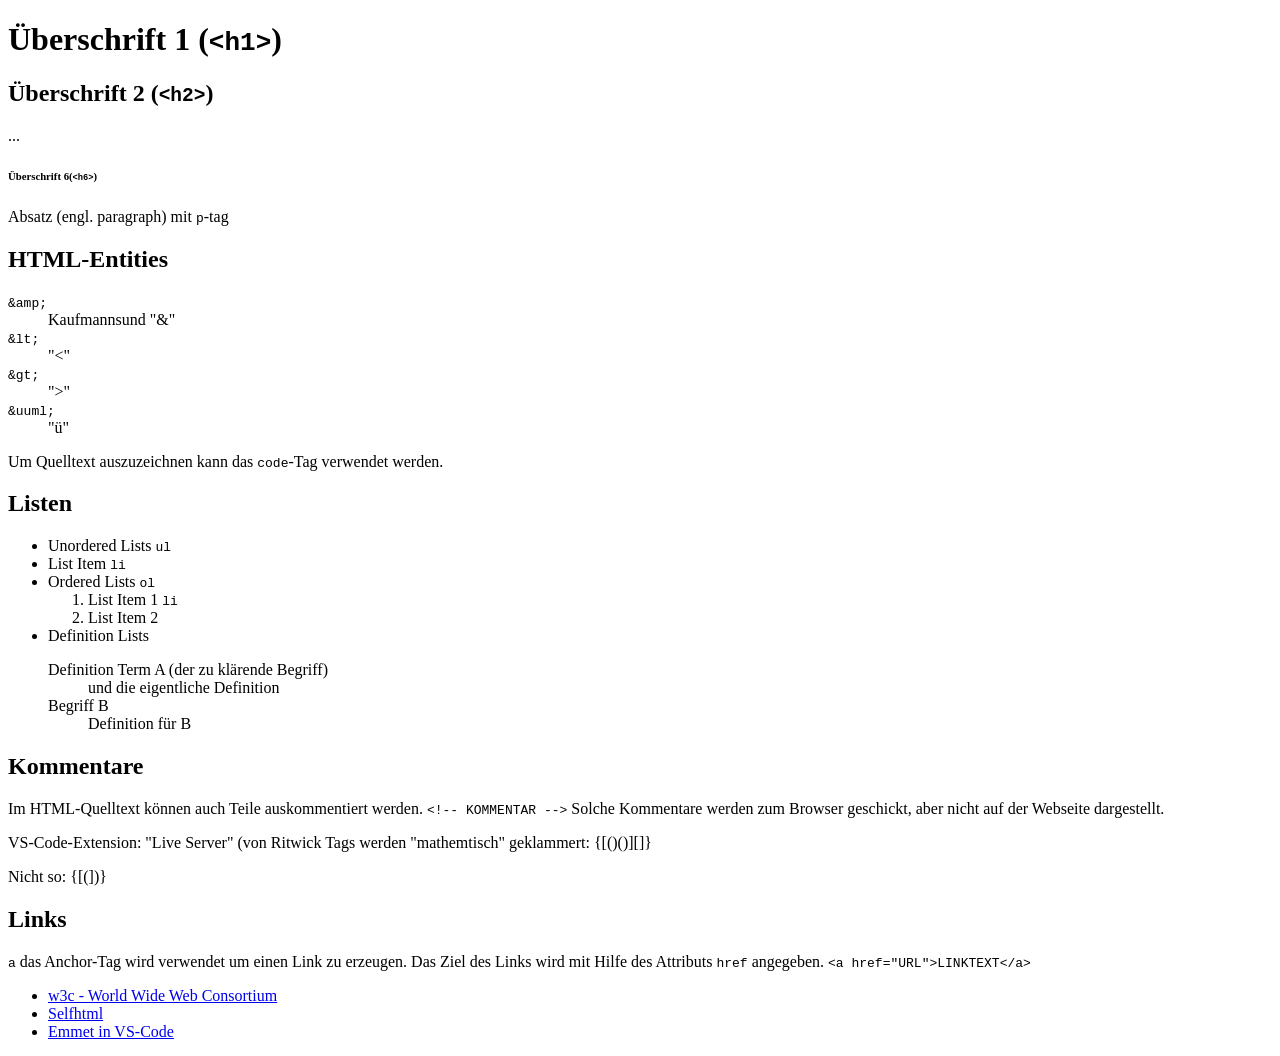
<file: 2-uib/2022-11-03-html-intro/10-html/index.html>
<!DOCTYPE html> <!-- html5 -->
<html>
    <head>
        <meta charset="utf-8">
        <title>HTML-Intro :-)</title>
    </head>
    <body>
        <h1>Überschrift 1 (<code>&lt;h1&gt;</code>)</h1>
        <h2>Überschrift 2 (<code>&lt;h2&gt;</code>)</h2>
        <p>...</p> <!-- p => paragraph-->
        <h6>Überschrift 6(<code>&lt;h6&gt;</code>)</h6>

        <p>Absatz (engl. paragraph) mit <code>p</code>-tag</p>
        <h2>HTML-Entities</h2>
        <dl>
            <dt><code>&amp;amp;</code></dt> <dd>Kaufmannsund "&amp;"</dd>
            <dt><code>&amp;lt;</code></dt> <dd>"&lt;"</dd>
            <dt><code>&amp;gt;</code></dt> <dd>"&gt;"</dd>
            <dt><code>&amp;uuml;</code></dt> <dd>"&uuml;"</dd>
        </dl>

        <p>Um Quelltext auszuzeichnen kann das <code>code</code>-Tag verwendet werden.</p>
        
        <h2>Listen</h2>
        <ul>
            <li>Unordered Lists <code>ul</code></li>
            <li>List Item <code>li</code></li>
            <li>Ordered Lists <code>ol</code></li>
            <ol>
                <li>List Item 1 <code>li</code></li>
                <li>List Item 2</li>
            </ol>
            <li>Definition Lists</li>
            <dl>
                <dt>Definition Term A (der zu klärende Begriff)</dt>
                <dd>und die eigentliche Definition</dd>
                <dt>Begriff B</dt>
                <dd>Definition für B</dd>
            </dl>
        </ul>

        <h2>Kommentare</h2>
        Im HTML-Quelltext können auch Teile auskommentiert werden.
        <code>&lt;!-- KOMMENTAR --&gt;</code>
        Solche Kommentare werden zum Browser geschickt, aber nicht auf der Webseite dargestellt.


        <p>VS-Code-Extension: "Live Server" (von Ritwick
        Tags werden "mathemtisch" geklammert: {[()()][]}
        </p>
        Nicht so: {[(])}
        
        <h2>Links</h2>
        <p>
            <code>a</code> das Anchor-Tag wird verwendet um einen Link zu erzeugen.
            Das Ziel des Links wird mit Hilfe des Attributs <code>href</code> angegeben.
            <code>&lt;a href="URL"&gt;LINKTEXT&lt;/a&gt;</code>
        </p>
        <ul>
            <li><a href="https://www.w3.org">w3c - World Wide Web Consortium</a></li>
            <li><a href="https://wiki.selfhtml.org/wiki/Startseite">Selfhtml</a></li>
            <li><a href="https://code.visualstudio.com/docs/editor/emmet">Emmet in VS-Code</a></li>
        </ul>

        <!-- <h2><a href="http://www.ard.de">ARD</a></h2> -->
    </body>
</html>
</file>
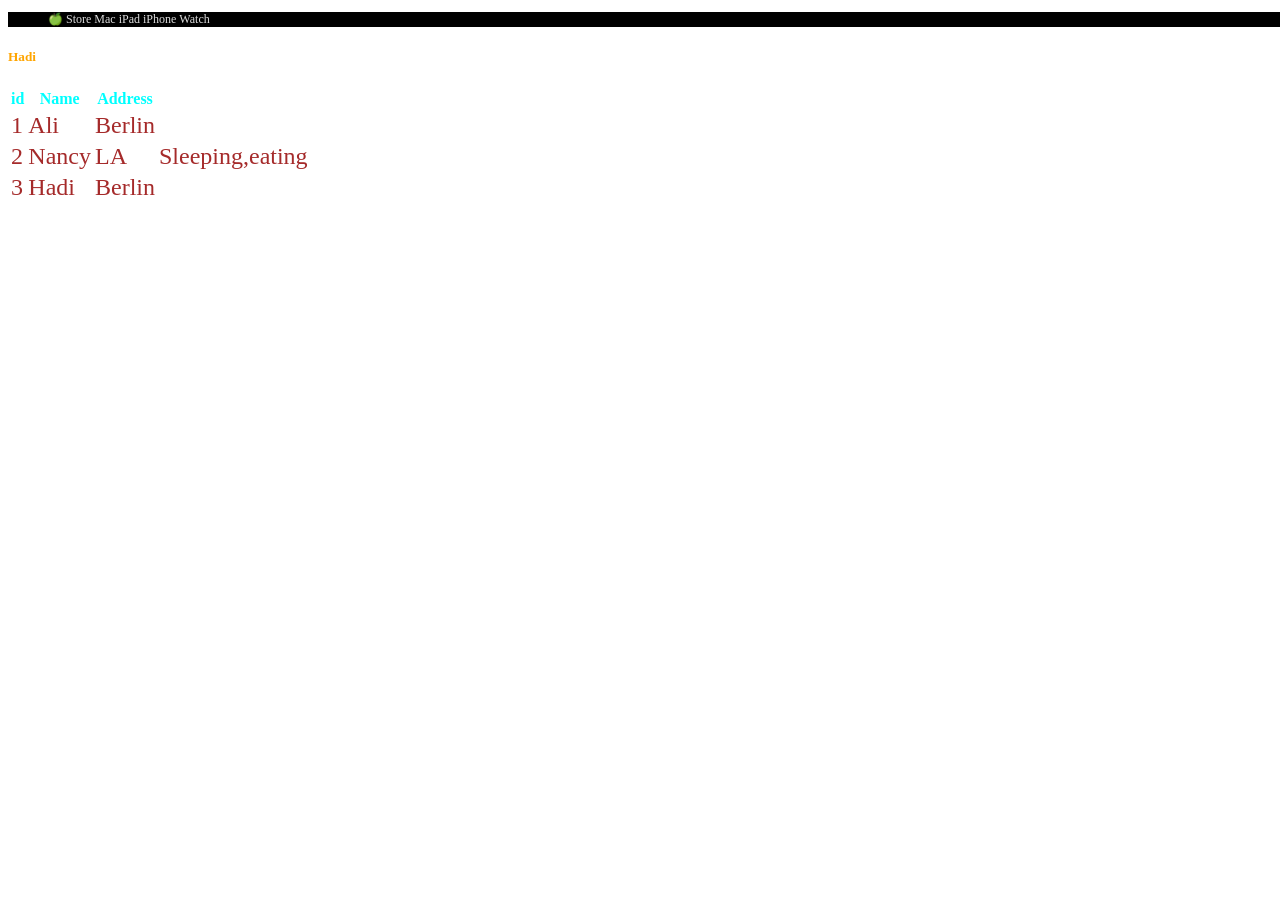
<file: 2-uib/2022-11-07-htm&css-intro/class/index.html>
<!DOCTYPE html>
<!--  html 5 -->
<html>
  <head>
    <link rel="stylesheet" href="style.css" />
  </head>
  <!-- html tag aka element-->
  <body>
    <!-- html tag aka element-->
    <nav>
      <ul>
        <li>🍏</li>
        <li>Store</li>
        <li>Mac</li>
        <li>iPad</li>
        <li>iPhone</li>
        <li>Watch</li>
      </ul>
    </nav>
    <h5>
      <!-- html tag aka element-->
      Hadi
    </h5>

    <table>
      <!-- html tag aka element-->
      <tr>
        <th>id</th>
        <th>Name</th>
        <th>Address</th>
      </tr>
      <tr>
        <!-- html tag aka element-->
        <td>1</td>
        <td>Ali</td>
        <td>Berlin</td>
      </tr>
      <tr>
        <td>2</td>
        <td>Nancy</td>
        <td>LA</td>
        <td>Sleeping,eating</td>
      </tr>
      <tr>
        <td>3</td>
        <td>Hadi</td>
        <td>Berlin</td>
      </tr>
    </table>
  </body>
</html>
</file>
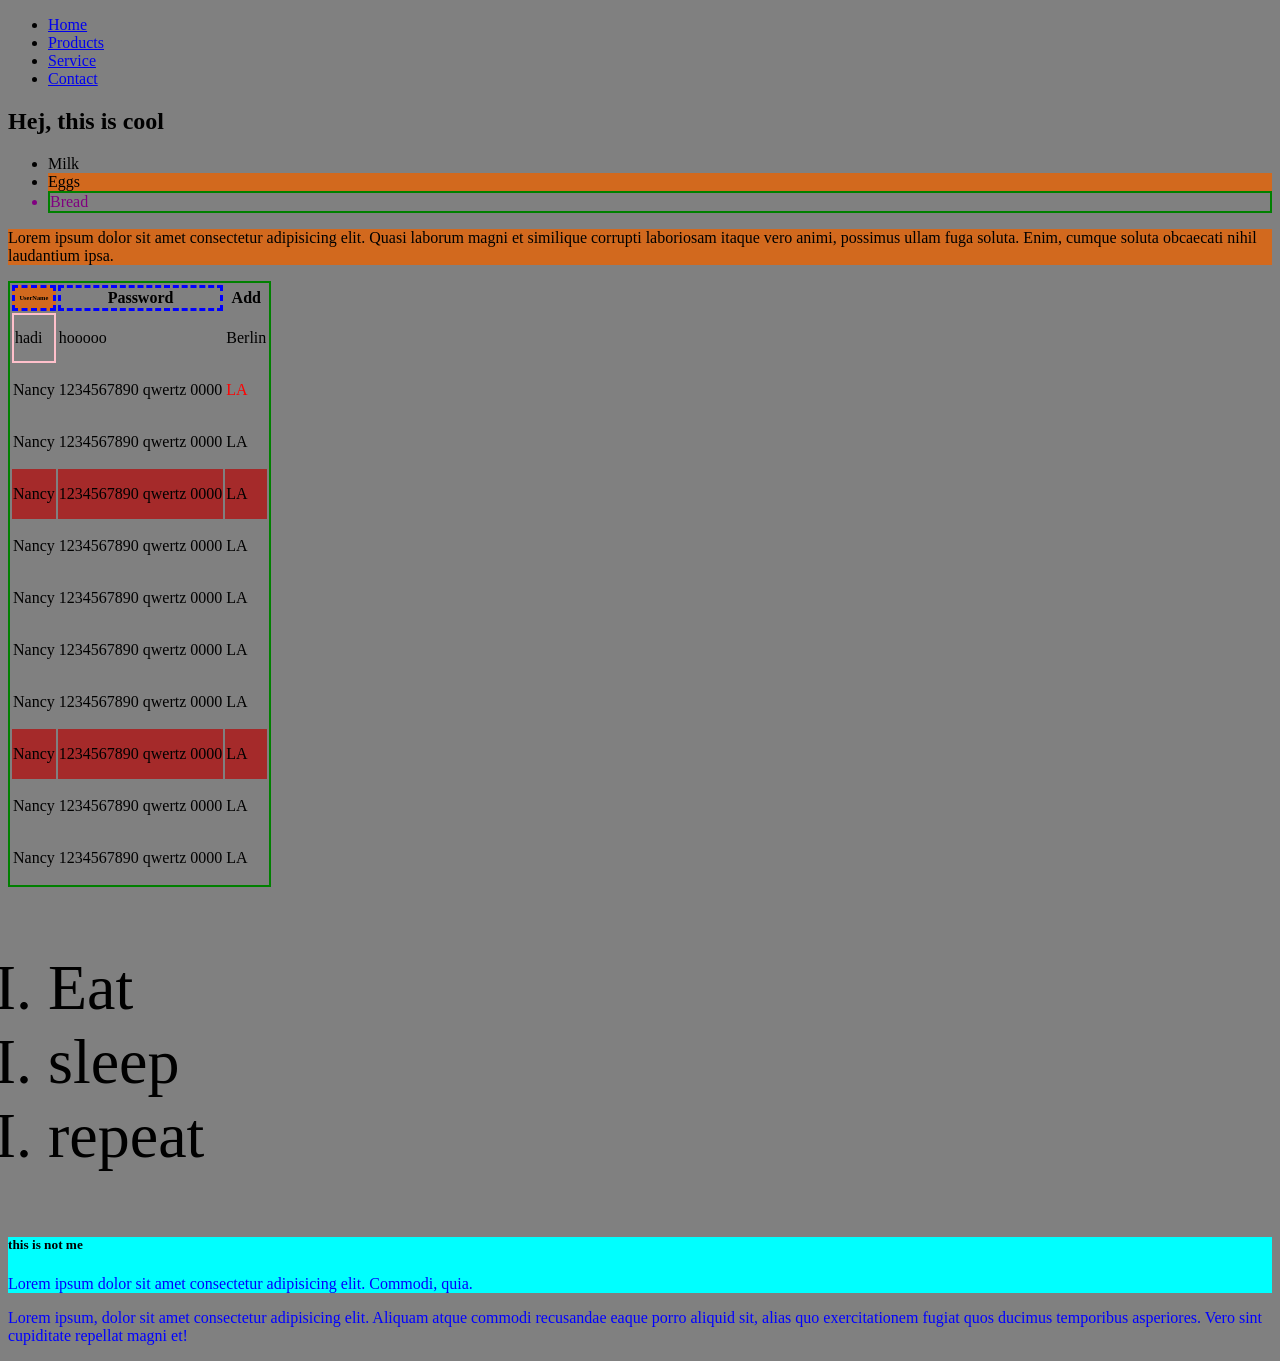
<file: 2-uib/2022-11-08-css-selectors/class/index.html>
<!DOCTYPE html>
<html lang="en">
  <head>
    <meta charset="UTF-8" />
    <meta http-equiv="X-UA-Compatible" content="IE=edge" />
    <meta name="viewport" content="width=device-width, initial-scale=1.0" />
    <link rel="stylesheet" href="./css/style.css" />
    <title>Css Selectors</title>
  </head>
  <body>
    <nav>
      <ul>
        <li><a href="index.html">Home</a></li>
        <li><a href="#">Products</a></li>
        <li><a href="#">Service</a></li>
        <li><a href="#">Contact</a></li>
      </ul>
    </nav>
    <h2>Hej, this is cool</h2>
    <ul>
      <li>Milk</li>
      <li name="li1">Eggs</li>
      <li class="li-box">Bread</li>
    </ul>
    <p name="">
      Lorem ipsum dolor sit amet consectetur adipisicing elit. Quasi laborum
      magni et similique corrupti laboriosam itaque vero animi, possimus ullam
      fuga soluta. Enim, cumque soluta obcaecati nihil laudantium ipsa.
    </p>
    <table>
      <tr>
        <th name="user-name">UserName</th>
        <th>Password</th>
        <th>Add</th>
      </tr>
      <tr>
        <td class="this-is-cool-class">hadi</td>
        <td class="long">hooooo</td>
        <td>Berlin</td>
      </tr>
      <tr>
        <td class="longTrip">Nancy</td>
        <td>1234567890 qwertz 0000</td>
        <td>LA</td>
      </tr>
      <tr>
        <td class="longTrip">Nancy</td>
        <td>1234567890 qwertz 0000</td>
        <td>LA</td>
      </tr>
      <tr>
        <td class="longTrip">Nancy</td>
        <td>1234567890 qwertz 0000</td>
        <td>LA</td>
      </tr>
      <tr>
        <td class="longTrip">Nancy</td>
        <td>1234567890 qwertz 0000</td>
        <td>LA</td>
      </tr>
      <tr>
        <td class="longTrip">Nancy</td>
        <td>1234567890 qwertz 0000</td>
        <td>LA</td>
      </tr>
      <tr>
        <td class="longTrip">Nancy</td>
        <td>1234567890 qwertz 0000</td>
        <td>LA</td>
      </tr>
      <tr>
        <td class="longTrip">Nancy</td>
        <td>1234567890 qwertz 0000</td>
        <td>LA</td>
      </tr>
      <tr>
        <td class="longTrip">Nancy</td>
        <td>1234567890 qwertz 0000</td>
        <td>LA</td>
      </tr>
      <tr>
        <td class="longTrip">Nancy</td>
        <td>1234567890 qwertz 0000</td>
        <td>LA</td>
      </tr>
      <tr>
        <td class="longTrip">Nancy</td>
        <td>1234567890 qwertz 0000</td>
        <td>LA</td>
      </tr>
    </table>
    <ol type="I">
      <!-- i I A a 1-->
      <li>Eat</li>
      <li>sleep</li>
      <li>repeat</li>
    </ol>
    <div>
      <h5>this is not me</h5>
      <p>
        Lorem ipsum dolor sit amet consectetur adipisicing elit. Commodi, quia.
      </p>
    </div>
    <div>
      <p>
        Lorem ipsum, dolor sit amet consectetur adipisicing elit. Aliquam atque
        commodi recusandae eaque porro aliquid sit, alias quo exercitationem
        fugiat quos ducimus temporibus asperiores. Vero sint cupiditate repellat
        magni et!
      </p>
    </div>
  </body>
</html>
</file>
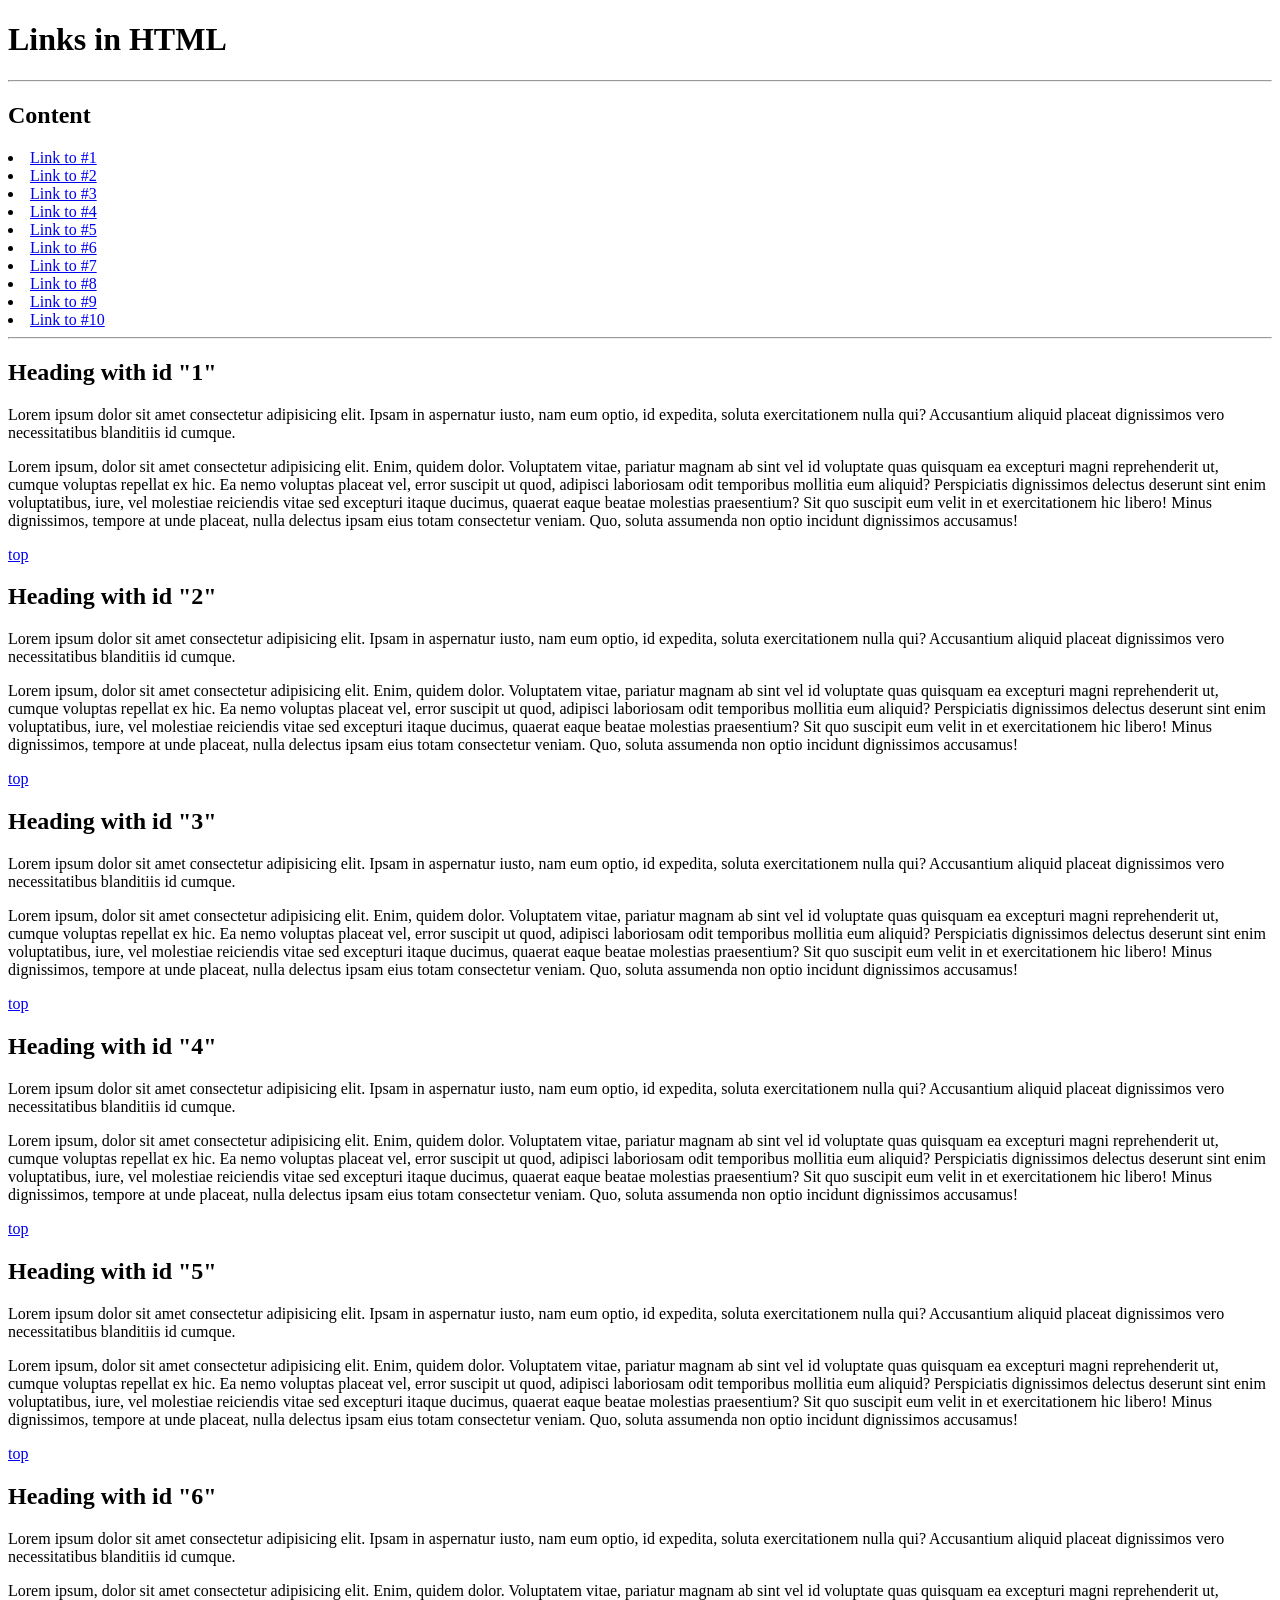
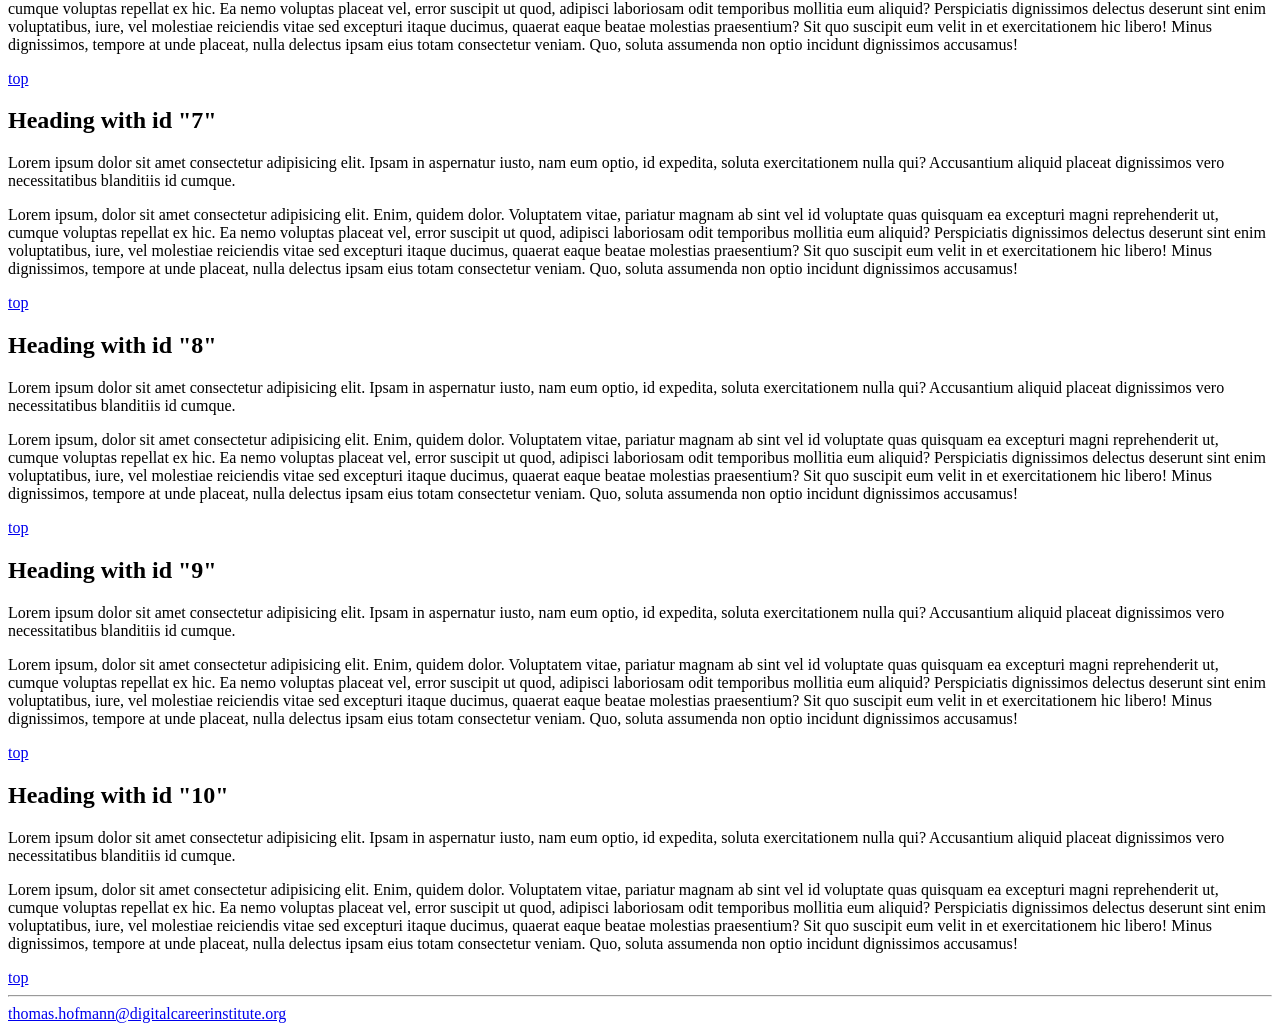
<file: 2-uib/2022-11-09-linking-id-mailto_and_colors/10-links.html/index.html>
<!DOCTYPE html>
<html lang="en">
<head>
    <meta charset="UTF-8">
    <meta http-equiv="X-UA-Compatible" content="IE=edge">
    <meta name="viewport" content="width=device-width, initial-scale=1.0">
    <title>Links</title>
</head>
<body id="0">
    <h1>Links in HTML</h1>

<hr>

    <nav>
    <h2>Content</h2>
        <li><a href="#1">Link to #1</a></li>
        <li><a href="#2">Link to #2</a></li>
        <li><a href="#3">Link to #3</a></li>
        <li><a href="#4">Link to #4</a></li>
        <li><a href="#5">Link to #5</a></li>
        <li><a href="#6">Link to #6</a></li>
        <li><a href="#7">Link to #7</a></li>
        <li><a href="#8">Link to #8</a></li>
        <li><a href="#9">Link to #9</a></li>
        <li><a href="#10">Link to #10</a></li>
    </nav>

<hr>

    <main>
        <h2 id="1">Heading with id "1"</h2>
        <p>Lorem ipsum dolor sit amet consectetur adipisicing elit. Ipsam in aspernatur iusto, nam eum optio, id expedita, soluta exercitationem nulla qui? Accusantium aliquid placeat dignissimos vero necessitatibus blanditiis id cumque.</p>
        <p>Lorem ipsum, dolor sit amet consectetur adipisicing elit. Enim, quidem dolor. Voluptatem vitae, pariatur magnam ab sint vel id voluptate quas quisquam ea excepturi magni reprehenderit ut, cumque voluptas repellat ex hic. Ea nemo voluptas placeat vel, error suscipit ut quod, adipisci laboriosam odit temporibus mollitia eum aliquid? Perspiciatis dignissimos delectus deserunt sint enim voluptatibus, iure, vel molestiae reiciendis vitae sed excepturi itaque ducimus, quaerat eaque beatae molestias praesentium? Sit quo suscipit eum velit in et exercitationem hic libero! Minus dignissimos, tempore at unde placeat, nulla delectus ipsam eius totam consectetur veniam. Quo, soluta assumenda non optio incidunt dignissimos accusamus!</p>
        <a class="link2top" href="#0">top</a>

        <h2 id="2">Heading with id "2"</h2>
        <p>Lorem ipsum dolor sit amet consectetur adipisicing elit. Ipsam in aspernatur iusto, nam eum optio, id expedita, soluta exercitationem nulla qui? Accusantium aliquid placeat dignissimos vero necessitatibus blanditiis id cumque.</p>
        <p>Lorem ipsum, dolor sit amet consectetur adipisicing elit. Enim, quidem dolor. Voluptatem vitae, pariatur magnam ab sint vel id voluptate quas quisquam ea excepturi magni reprehenderit ut, cumque voluptas repellat ex hic. Ea nemo voluptas placeat vel, error suscipit ut quod, adipisci laboriosam odit temporibus mollitia eum aliquid? Perspiciatis dignissimos delectus deserunt sint enim voluptatibus, iure, vel molestiae reiciendis vitae sed excepturi itaque ducimus, quaerat eaque beatae molestias praesentium? Sit quo suscipit eum velit in et exercitationem hic libero! Minus dignissimos, tempore at unde placeat, nulla delectus ipsam eius totam consectetur veniam. Quo, soluta assumenda non optio incidunt dignissimos accusamus!</p>
        <a class="link2top" href="#0">top</a>

        <h2 id="3">Heading with id "3"</h2>
        <p>Lorem ipsum dolor sit amet consectetur adipisicing elit. Ipsam in aspernatur iusto, nam eum optio, id expedita, soluta exercitationem nulla qui? Accusantium aliquid placeat dignissimos vero necessitatibus blanditiis id cumque.</p>
        <p>Lorem ipsum, dolor sit amet consectetur adipisicing elit. Enim, quidem dolor. Voluptatem vitae, pariatur magnam ab sint vel id voluptate quas quisquam ea excepturi magni reprehenderit ut, cumque voluptas repellat ex hic. Ea nemo voluptas placeat vel, error suscipit ut quod, adipisci laboriosam odit temporibus mollitia eum aliquid? Perspiciatis dignissimos delectus deserunt sint enim voluptatibus, iure, vel molestiae reiciendis vitae sed excepturi itaque ducimus, quaerat eaque beatae molestias praesentium? Sit quo suscipit eum velit in et exercitationem hic libero! Minus dignissimos, tempore at unde placeat, nulla delectus ipsam eius totam consectetur veniam. Quo, soluta assumenda non optio incidunt dignissimos accusamus!</p>
        <a class="link2top" href="#0">top</a>

        <h2 id="4">Heading with id "4"</h2>
        <p>Lorem ipsum dolor sit amet consectetur adipisicing elit. Ipsam in aspernatur iusto, nam eum optio, id expedita, soluta exercitationem nulla qui? Accusantium aliquid placeat dignissimos vero necessitatibus blanditiis id cumque.</p>
        <p>Lorem ipsum, dolor sit amet consectetur adipisicing elit. Enim, quidem dolor. Voluptatem vitae, pariatur magnam ab sint vel id voluptate quas quisquam ea excepturi magni reprehenderit ut, cumque voluptas repellat ex hic. Ea nemo voluptas placeat vel, error suscipit ut quod, adipisci laboriosam odit temporibus mollitia eum aliquid? Perspiciatis dignissimos delectus deserunt sint enim voluptatibus, iure, vel molestiae reiciendis vitae sed excepturi itaque ducimus, quaerat eaque beatae molestias praesentium? Sit quo suscipit eum velit in et exercitationem hic libero! Minus dignissimos, tempore at unde placeat, nulla delectus ipsam eius totam consectetur veniam. Quo, soluta assumenda non optio incidunt dignissimos accusamus!</p>
        <a class="link2top" href="#0">top</a>

        <h2 id="5">Heading with id "5"</h2>
        <p>Lorem ipsum dolor sit amet consectetur adipisicing elit. Ipsam in aspernatur iusto, nam eum optio, id expedita, soluta exercitationem nulla qui? Accusantium aliquid placeat dignissimos vero necessitatibus blanditiis id cumque.</p>
        <p>Lorem ipsum, dolor sit amet consectetur adipisicing elit. Enim, quidem dolor. Voluptatem vitae, pariatur magnam ab sint vel id voluptate quas quisquam ea excepturi magni reprehenderit ut, cumque voluptas repellat ex hic. Ea nemo voluptas placeat vel, error suscipit ut quod, adipisci laboriosam odit temporibus mollitia eum aliquid? Perspiciatis dignissimos delectus deserunt sint enim voluptatibus, iure, vel molestiae reiciendis vitae sed excepturi itaque ducimus, quaerat eaque beatae molestias praesentium? Sit quo suscipit eum velit in et exercitationem hic libero! Minus dignissimos, tempore at unde placeat, nulla delectus ipsam eius totam consectetur veniam. Quo, soluta assumenda non optio incidunt dignissimos accusamus!</p>
        <a class="link2top" href="#0">top</a>

        <h2 id="6">Heading with id "6"</h2>
        <p>Lorem ipsum dolor sit amet consectetur adipisicing elit. Ipsam in aspernatur iusto, nam eum optio, id expedita, soluta exercitationem nulla qui? Accusantium aliquid placeat dignissimos vero necessitatibus blanditiis id cumque.</p>
        <p>Lorem ipsum, dolor sit amet consectetur adipisicing elit. Enim, quidem dolor. Voluptatem vitae, pariatur magnam ab sint vel id voluptate quas quisquam ea excepturi magni reprehenderit ut, cumque voluptas repellat ex hic. Ea nemo voluptas placeat vel, error suscipit ut quod, adipisci laboriosam odit temporibus mollitia eum aliquid? Perspiciatis dignissimos delectus deserunt sint enim voluptatibus, iure, vel molestiae reiciendis vitae sed excepturi itaque ducimus, quaerat eaque beatae molestias praesentium? Sit quo suscipit eum velit in et exercitationem hic libero! Minus dignissimos, tempore at unde placeat, nulla delectus ipsam eius totam consectetur veniam. Quo, soluta assumenda non optio incidunt dignissimos accusamus!</p>
        <a class="link2top" href="#0">top</a>

        <h2 id="7">Heading with id "7"</h2>
        <p>Lorem ipsum dolor sit amet consectetur adipisicing elit. Ipsam in aspernatur iusto, nam eum optio, id expedita, soluta exercitationem nulla qui? Accusantium aliquid placeat dignissimos vero necessitatibus blanditiis id cumque.</p>
        <p>Lorem ipsum, dolor sit amet consectetur adipisicing elit. Enim, quidem dolor. Voluptatem vitae, pariatur magnam ab sint vel id voluptate quas quisquam ea excepturi magni reprehenderit ut, cumque voluptas repellat ex hic. Ea nemo voluptas placeat vel, error suscipit ut quod, adipisci laboriosam odit temporibus mollitia eum aliquid? Perspiciatis dignissimos delectus deserunt sint enim voluptatibus, iure, vel molestiae reiciendis vitae sed excepturi itaque ducimus, quaerat eaque beatae molestias praesentium? Sit quo suscipit eum velit in et exercitationem hic libero! Minus dignissimos, tempore at unde placeat, nulla delectus ipsam eius totam consectetur veniam. Quo, soluta assumenda non optio incidunt dignissimos accusamus!</p>
        <a class="link2top" href="#0">top</a>

        <h2 id="8">Heading with id "8"</h2>
        <p>Lorem ipsum dolor sit amet consectetur adipisicing elit. Ipsam in aspernatur iusto, nam eum optio, id expedita, soluta exercitationem nulla qui? Accusantium aliquid placeat dignissimos vero necessitatibus blanditiis id cumque.</p>
        <p>Lorem ipsum, dolor sit amet consectetur adipisicing elit. Enim, quidem dolor. Voluptatem vitae, pariatur magnam ab sint vel id voluptate quas quisquam ea excepturi magni reprehenderit ut, cumque voluptas repellat ex hic. Ea nemo voluptas placeat vel, error suscipit ut quod, adipisci laboriosam odit temporibus mollitia eum aliquid? Perspiciatis dignissimos delectus deserunt sint enim voluptatibus, iure, vel molestiae reiciendis vitae sed excepturi itaque ducimus, quaerat eaque beatae molestias praesentium? Sit quo suscipit eum velit in et exercitationem hic libero! Minus dignissimos, tempore at unde placeat, nulla delectus ipsam eius totam consectetur veniam. Quo, soluta assumenda non optio incidunt dignissimos accusamus!</p>
        <a class="link2top" href="#0">top</a>

        <h2 id="9">Heading with id "9"</h2>
        <p>Lorem ipsum dolor sit amet consectetur adipisicing elit. Ipsam in aspernatur iusto, nam eum optio, id expedita, soluta exercitationem nulla qui? Accusantium aliquid placeat dignissimos vero necessitatibus blanditiis id cumque.</p>
        <p>Lorem ipsum, dolor sit amet consectetur adipisicing elit. Enim, quidem dolor. Voluptatem vitae, pariatur magnam ab sint vel id voluptate quas quisquam ea excepturi magni reprehenderit ut, cumque voluptas repellat ex hic. Ea nemo voluptas placeat vel, error suscipit ut quod, adipisci laboriosam odit temporibus mollitia eum aliquid? Perspiciatis dignissimos delectus deserunt sint enim voluptatibus, iure, vel molestiae reiciendis vitae sed excepturi itaque ducimus, quaerat eaque beatae molestias praesentium? Sit quo suscipit eum velit in et exercitationem hic libero! Minus dignissimos, tempore at unde placeat, nulla delectus ipsam eius totam consectetur veniam. Quo, soluta assumenda non optio incidunt dignissimos accusamus!</p>
        <a class="link2top" href="#0">top</a>

        <h2 id="10">Heading with id "10"</h2>
        <p>Lorem ipsum dolor sit amet consectetur adipisicing elit. Ipsam in aspernatur iusto, nam eum optio, id expedita, soluta exercitationem nulla qui? Accusantium aliquid placeat dignissimos vero necessitatibus blanditiis id cumque.</p>
        <p>Lorem ipsum, dolor sit amet consectetur adipisicing elit. Enim, quidem dolor. Voluptatem vitae, pariatur magnam ab sint vel id voluptate quas quisquam ea excepturi magni reprehenderit ut, cumque voluptas repellat ex hic. Ea nemo voluptas placeat vel, error suscipit ut quod, adipisci laboriosam odit temporibus mollitia eum aliquid? Perspiciatis dignissimos delectus deserunt sint enim voluptatibus, iure, vel molestiae reiciendis vitae sed excepturi itaque ducimus, quaerat eaque beatae molestias praesentium? Sit quo suscipit eum velit in et exercitationem hic libero! Minus dignissimos, tempore at unde placeat, nulla delectus ipsam eius totam consectetur veniam. Quo, soluta assumenda non optio incidunt dignissimos accusamus!</p>
        <a class="link2top" href="#0">top</a>
    </main>

<hr>

    <footer>
        <a href="mailto:thomas.hofmann@digitalcareerinstitute.org">thomas.hofmann@digitalcareerinstitute.org</a>
    </footer>

</body>
</html>
</file>
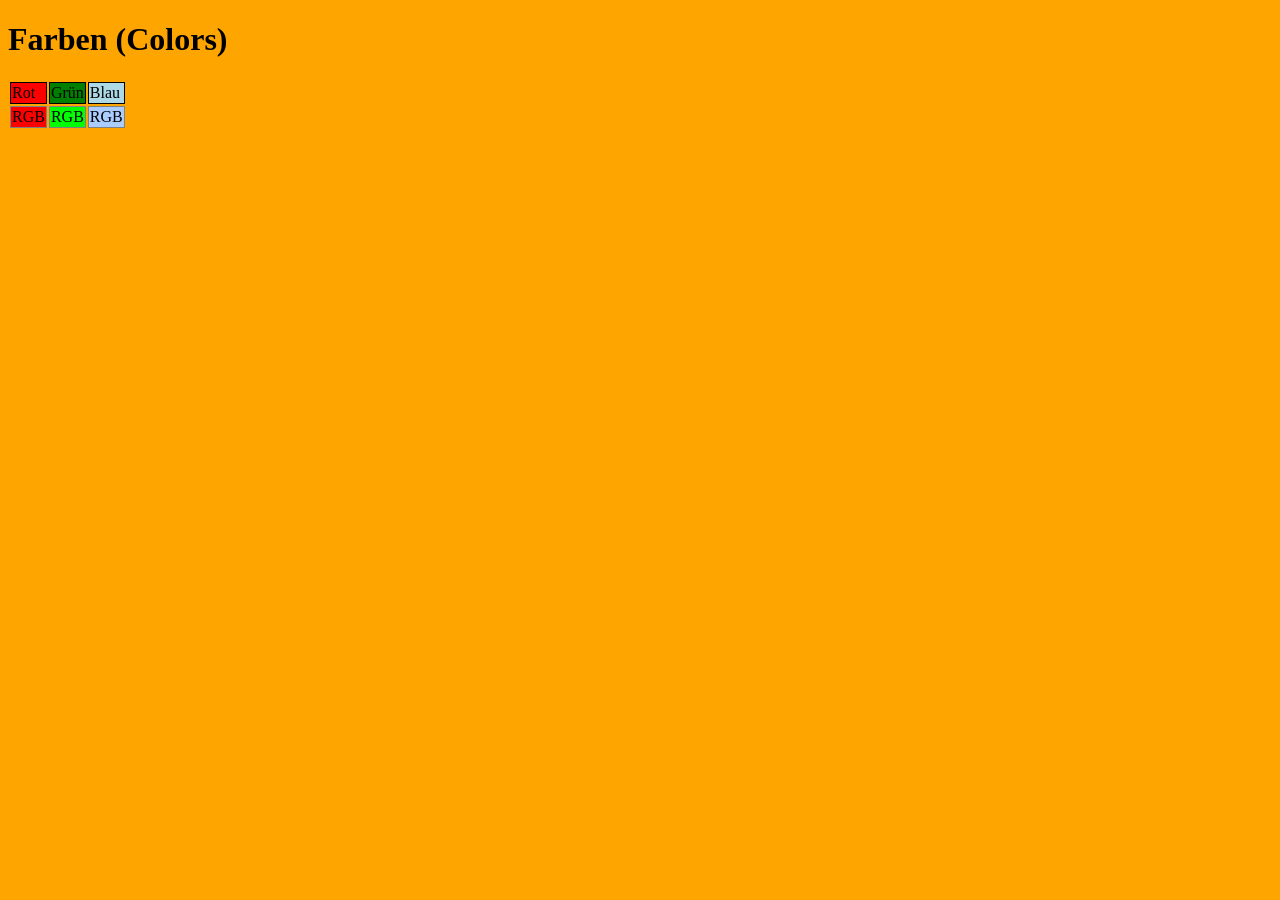
<file: 2-uib/2022-11-09-linking-id-mailto_and_colors/20-colors/index.html>
<!DOCTYPE html>
<html lang="en">
<head>
    <meta charset="UTF-8">
    <meta http-equiv="X-UA-Compatible" content="IE=edge">
    <meta name="viewport" content="width=device-width, initial-scale=1.0">
    <title>Colors</title>
    <style>
        body {
            background-color: orange;
        }

        td {
            border: 1px solid black;
        }

        .red {
            background-color: red;
        }

        .green {
            background-color: green;
        }

        .blue {
            background-color: lightblue;
        }

        .rgb_row td {
            border-color: grey;
        }

        .rgb_red {
            background-color: rgb(255, 0, 0);
        }

        .rgb_green {
            background-color: rgb(0, 255, 0);
        }

        .rgb_blue {
            /* background-color: rgb(0, 0, 255); */
            /* hex-Code sind 16 verschiedene Ziffern 0123456789abcdef */
            /* background-color: #00f; */ /* #RGB */
            /* background-color: #0000ff; #RRGGBB */
            background-color: #acf; /* #RRGGBB */
        }

</style>
</head>
<body>
    <h1>Farben (Colors)</h1>

    <table>
        <tr>
            <td class="red">Rot</td>
            <td class="green">Grün</td>
            <td class="blue">Blau</td>
        </tr>

        <tr class="rgb_row">
            <td class="rgb_red">RGB</td>
            <td class="rgb_green">RGB</td>
            <td class="rgb_blue">RGB</td>
        </tr>
    </table>
</body>
</html>
</file>
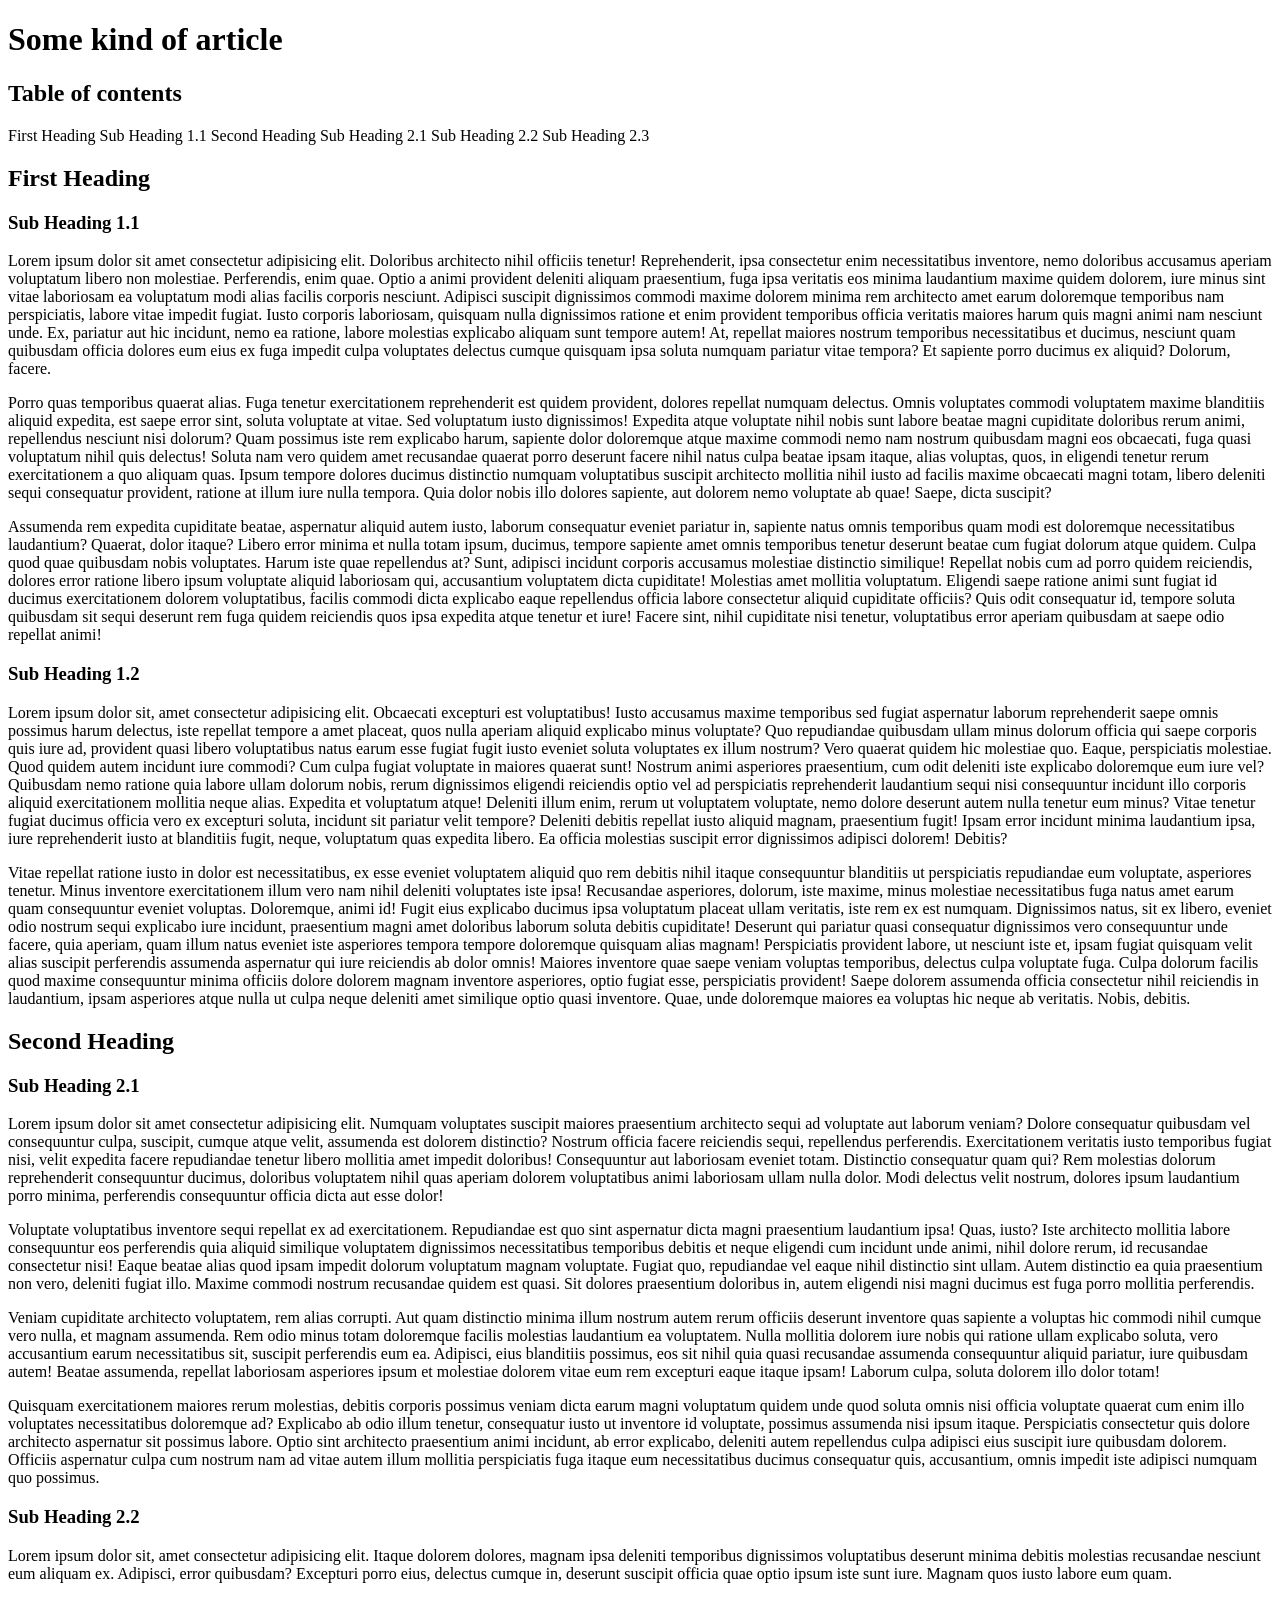
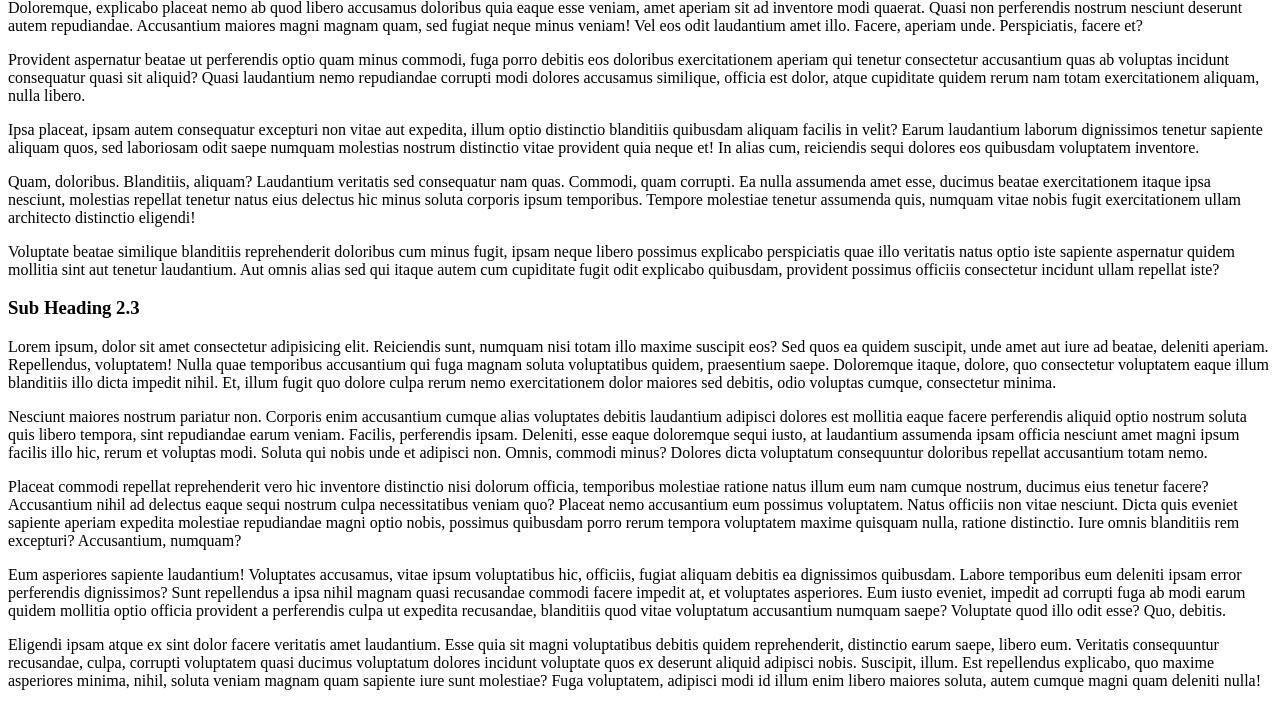
<file: 2-uib/2022-11-09-linking-id-mailto_and_colors/exercises/20-UIB-content-ToC/index.html>
<!DOCTYPE html>
<html lang="en">

<head>
  <meta charset="UTF-8">
  <title>Table of Contents</title>
</head>

<body>
  <!--
  1. Add a unique id to each heading tag in the page, make the id as descriptive as possible

  2. Wrap The text in the table of contents in an ordered list so that each main heading and it's sub headings are in the same list item

  3. In each list item under the main heading text, add another **nested** ordered list so that each sub heading is wrapped in a list item

  4. For each of the list items in the table of contents, add an anchor link that wraps around the text. when the link is clicked, the page should scroll to that heading

  5. At the end of each section in the text, before the next sub heading, add a "Back to top" link, that scrolls the page back to the top

  6. Change the nested list numbering to roman numerals
  -->

  <h1>Some kind of article</h1>

  <h2>Table of contents</h2>
  <!-- Add the TOC list here -->

  First Heading
    Sub Heading 1.1
  
  Second Heading
    Sub Heading 2.1
    Sub Heading 2.2
    Sub Heading 2.3

  <!-- End TOC list -->
  <h2>First Heading</h2>

  <h3>Sub Heading 1.1</h3>

  <p>Lorem ipsum dolor sit amet consectetur adipisicing elit. Doloribus architecto nihil officiis tenetur!
    Reprehenderit, ipsa
    consectetur enim necessitatibus inventore, nemo doloribus accusamus aperiam voluptatum libero non molestiae.
    Perferendis,
    enim quae. Optio a animi provident deleniti aliquam praesentium, fuga ipsa veritatis eos minima laudantium maxime
    quidem
    dolorem, iure minus sint vitae laboriosam ea voluptatum modi alias facilis corporis nesciunt. Adipisci suscipit
    dignissimos
    commodi maxime dolorem minima rem architecto amet earum doloremque temporibus nam perspiciatis, labore vitae impedit
    fugiat. Iusto corporis laboriosam, quisquam nulla dignissimos ratione et enim provident temporibus officia veritatis
    maiores harum quis magni animi nam nesciunt unde. Ex, pariatur aut hic incidunt, nemo ea ratione, labore molestias
    explicabo
    aliquam sunt tempore autem! At, repellat maiores nostrum temporibus necessitatibus et ducimus, nesciunt quam
    quibusdam
    officia dolores eum eius ex fuga impedit culpa voluptates delectus cumque quisquam ipsa soluta numquam pariatur
    vitae
    tempora? Et sapiente porro ducimus ex aliquid? Dolorum, facere.</p>
  <p>Porro quas temporibus quaerat alias. Fuga tenetur exercitationem reprehenderit est quidem provident, dolores
    repellat numquam
    delectus. Omnis voluptates commodi voluptatem maxime blanditiis aliquid expedita, est saepe error sint, soluta
    voluptate
    at vitae. Sed voluptatum iusto dignissimos! Expedita atque voluptate nihil nobis sunt labore beatae magni cupiditate
    doloribus rerum animi, repellendus nesciunt nisi dolorum? Quam possimus iste rem explicabo harum, sapiente dolor
    doloremque
    atque maxime commodi nemo nam nostrum quibusdam magni eos obcaecati, fuga quasi voluptatum nihil quis delectus!
    Soluta
    nam vero quidem amet recusandae quaerat porro deserunt facere nihil natus culpa beatae ipsam itaque, alias voluptas,
    quos, in eligendi tenetur rerum exercitationem a quo aliquam quas. Ipsum tempore dolores ducimus distinctio numquam
    voluptatibus
    suscipit architecto mollitia nihil iusto ad facilis maxime obcaecati magni totam, libero deleniti sequi consequatur
    provident,
    ratione at illum iure nulla tempora. Quia dolor nobis illo dolores sapiente, aut dolorem nemo voluptate ab quae!
    Saepe,
    dicta suscipit?</p>
  <p>Assumenda rem expedita cupiditate beatae, aspernatur aliquid autem iusto, laborum consequatur eveniet pariatur in,
    sapiente
    natus omnis temporibus quam modi est doloremque necessitatibus laudantium? Quaerat, dolor itaque? Libero error
    minima
    et nulla totam ipsum, ducimus, tempore sapiente amet omnis temporibus tenetur deserunt beatae cum fugiat dolorum
    atque
    quidem. Culpa quod quae quibusdam nobis voluptates. Harum iste quae repellendus at? Sunt, adipisci incidunt corporis
    accusamus molestiae distinctio similique! Repellat nobis cum ad porro quidem reiciendis, dolores error ratione
    libero
    ipsum voluptate aliquid laboriosam qui, accusantium voluptatem dicta cupiditate! Molestias amet mollitia voluptatum.
    Eligendi saepe ratione animi sunt fugiat id ducimus exercitationem dolorem voluptatibus, facilis commodi dicta
    explicabo
    eaque repellendus officia labore consectetur aliquid cupiditate officiis? Quis odit consequatur id, tempore soluta
    quibusdam
    sit sequi deserunt rem fuga quidem reiciendis quos ipsa expedita atque tenetur et iure! Facere sint, nihil
    cupiditate
    nisi tenetur, voluptatibus error aperiam quibusdam at saepe odio repellat animi!</p>

  <h3>Sub Heading 1.2</h3>

  <p>Lorem ipsum dolor sit, amet consectetur adipisicing elit. Obcaecati excepturi est voluptatibus! Iusto accusamus
    maxime
    temporibus sed fugiat aspernatur laborum reprehenderit saepe omnis possimus harum delectus, iste repellat tempore a
    amet
    placeat, quos nulla aperiam aliquid explicabo minus voluptate? Quo repudiandae quibusdam ullam minus dolorum officia
    qui saepe corporis quis iure ad, provident quasi libero voluptatibus natus earum esse fugiat fugit iusto eveniet
    soluta
    voluptates ex illum nostrum? Vero quaerat quidem hic molestiae quo. Eaque, perspiciatis molestiae. Quod quidem autem
    incidunt iure commodi? Cum culpa fugiat voluptate in maiores quaerat sunt! Nostrum animi asperiores praesentium, cum
    odit deleniti iste explicabo doloremque eum iure vel? Quibusdam nemo ratione quia labore ullam dolorum nobis, rerum
    dignissimos
    eligendi reiciendis optio vel ad perspiciatis reprehenderit laudantium sequi nisi consequuntur incidunt illo
    corporis
    aliquid exercitationem mollitia neque alias. Expedita et voluptatum atque! Deleniti illum enim, rerum ut voluptatem
    voluptate,
    nemo dolore deserunt autem nulla tenetur eum minus? Vitae tenetur fugiat ducimus officia vero ex excepturi soluta,
    incidunt
    sit pariatur velit tempore? Deleniti debitis repellat iusto aliquid magnam, praesentium fugit! Ipsam error incidunt
    minima
    laudantium ipsa, iure reprehenderit iusto at blanditiis fugit, neque, voluptatum quas expedita libero. Ea officia
    molestias
    suscipit error dignissimos adipisci dolorem! Debitis?</p>
  <p>Vitae repellat ratione iusto in dolor est necessitatibus, ex esse eveniet voluptatem aliquid quo rem debitis nihil
    itaque
    consequuntur blanditiis ut perspiciatis repudiandae eum voluptate, asperiores tenetur. Minus inventore
    exercitationem
    illum vero nam nihil deleniti voluptates iste ipsa! Recusandae asperiores, dolorum, iste maxime, minus molestiae
    necessitatibus
    fuga natus amet earum quam consequuntur eveniet voluptas. Doloremque, animi id! Fugit eius explicabo ducimus ipsa
    voluptatum
    placeat ullam veritatis, iste rem ex est numquam. Dignissimos natus, sit ex libero, eveniet odio nostrum sequi
    explicabo
    iure incidunt, praesentium magni amet doloribus laborum soluta debitis cupiditate! Deserunt qui pariatur quasi
    consequatur
    dignissimos vero consequuntur unde facere, quia aperiam, quam illum natus eveniet iste asperiores tempora tempore
    doloremque
    quisquam alias magnam! Perspiciatis provident labore, ut nesciunt iste et, ipsam fugiat quisquam velit alias
    suscipit
    perferendis assumenda aspernatur qui iure reiciendis ab dolor omnis! Maiores inventore quae saepe veniam voluptas
    temporibus,
    delectus culpa voluptate fuga. Culpa dolorum facilis quod maxime consequuntur minima officiis dolore dolorem magnam
    inventore
    asperiores, optio fugiat esse, perspiciatis provident! Saepe dolorem assumenda officia consectetur nihil reiciendis
    in
    laudantium, ipsam asperiores atque nulla ut culpa neque deleniti amet similique optio quasi inventore. Quae, unde
    doloremque
    maiores ea voluptas hic neque ab veritatis. Nobis, debitis.</p>

  <h2>Second Heading</h2>

  <h3>Sub Heading 2.1</h3>

  <p>Lorem ipsum dolor sit amet consectetur adipisicing elit. Numquam voluptates suscipit maiores praesentium architecto
    sequi
    ad voluptate aut laborum veniam? Dolore consequatur quibusdam vel consequuntur culpa, suscipit, cumque atque velit,
    assumenda
    est dolorem distinctio? Nostrum officia facere reiciendis sequi, repellendus perferendis. Exercitationem veritatis
    iusto
    temporibus fugiat nisi, velit expedita facere repudiandae tenetur libero mollitia amet impedit doloribus!
    Consequuntur
    aut laboriosam eveniet totam. Distinctio consequatur quam qui? Rem molestias dolorum reprehenderit consequuntur
    ducimus,
    doloribus voluptatem nihil quas aperiam dolorem voluptatibus animi laboriosam ullam nulla dolor. Modi delectus velit
    nostrum, dolores ipsum laudantium porro minima, perferendis consequuntur officia dicta aut esse dolor!</p>
  <p>Voluptate voluptatibus inventore sequi repellat ex ad exercitationem. Repudiandae est quo sint aspernatur dicta
    magni praesentium
    laudantium ipsa! Quas, iusto? Iste architecto mollitia labore consequuntur eos perferendis quia aliquid similique
    voluptatem
    dignissimos necessitatibus temporibus debitis et neque eligendi cum incidunt unde animi, nihil dolore rerum, id
    recusandae
    consectetur nisi! Eaque beatae alias quod ipsam impedit dolorum voluptatum magnam voluptate. Fugiat quo, repudiandae
    vel eaque nihil distinctio sint ullam. Autem distinctio ea quia praesentium non vero, deleniti fugiat illo. Maxime
    commodi
    nostrum recusandae quidem est quasi. Sit dolores praesentium doloribus in, autem eligendi nisi magni ducimus est
    fuga
    porro mollitia perferendis.</p>
  <p>Veniam cupiditate architecto voluptatem, rem alias corrupti. Aut quam distinctio minima illum nostrum autem rerum
    officiis
    deserunt inventore quas sapiente a voluptas hic commodi nihil cumque vero nulla, et magnam assumenda. Rem odio minus
    totam doloremque facilis molestias laudantium ea voluptatem. Nulla mollitia dolorem iure nobis qui ratione ullam
    explicabo
    soluta, vero accusantium earum necessitatibus sit, suscipit perferendis eum ea. Adipisci, eius blanditiis possimus,
    eos
    sit nihil quia quasi recusandae assumenda consequuntur aliquid pariatur, iure quibusdam autem! Beatae assumenda,
    repellat
    laboriosam asperiores ipsum et molestiae dolorem vitae eum rem excepturi eaque itaque ipsam! Laborum culpa, soluta
    dolorem
    illo dolor totam!
  </p>
  <p>Quisquam exercitationem maiores rerum molestias, debitis corporis possimus veniam dicta earum magni voluptatum
    quidem unde
    quod soluta omnis nisi officia voluptate quaerat cum enim illo voluptates necessitatibus doloremque ad? Explicabo ab
    odio illum tenetur, consequatur iusto ut inventore id voluptate, possimus assumenda nisi ipsum itaque. Perspiciatis
    consectetur
    quis dolore architecto aspernatur sit possimus labore. Optio sint architecto praesentium animi incidunt, ab error
    explicabo,
    deleniti autem repellendus culpa adipisci eius suscipit iure quibusdam dolorem. Officiis aspernatur culpa cum
    nostrum
    nam ad vitae autem illum mollitia perspiciatis fuga itaque eum necessitatibus ducimus consequatur quis, accusantium,
    omnis impedit iste adipisci numquam quo possimus.</p>

  <h3>Sub Heading 2.2</h3>
  <p>Lorem ipsum dolor sit, amet consectetur adipisicing elit. Itaque dolorem dolores, magnam ipsa deleniti temporibus
    dignissimos
    voluptatibus deserunt minima debitis molestias recusandae nesciunt eum aliquam ex. Adipisci, error quibusdam?
    Excepturi
    porro eius, delectus cumque in, deserunt suscipit officia quae optio ipsum iste sunt iure. Magnam quos iusto labore
    eum
    quam.
  </p>
  <p>Doloremque, explicabo placeat nemo ab quod libero accusamus doloribus quia eaque esse veniam, amet aperiam sit ad
    inventore
    modi quaerat. Quasi non perferendis nostrum nesciunt deserunt autem repudiandae. Accusantium maiores magni magnam
    quam,
    sed fugiat neque minus veniam! Vel eos odit laudantium amet illo. Facere, aperiam unde. Perspiciatis, facere et?</p>
  <p>Provident aspernatur beatae ut perferendis optio quam minus commodi, fuga porro debitis eos doloribus
    exercitationem aperiam
    qui tenetur consectetur accusantium quas ab voluptas incidunt consequatur quasi sit aliquid? Quasi laudantium nemo
    repudiandae
    corrupti modi dolores accusamus similique, officia est dolor, atque cupiditate quidem rerum nam totam exercitationem
    aliquam, nulla libero.</p>
  <p>Ipsa placeat, ipsam autem consequatur excepturi non vitae aut expedita, illum optio distinctio blanditiis quibusdam
    aliquam
    facilis in velit? Earum laudantium laborum dignissimos tenetur sapiente aliquam quos, sed laboriosam odit saepe
    numquam
    molestias nostrum distinctio vitae provident quia neque et! In alias cum, reiciendis sequi dolores eos quibusdam
    voluptatem
    inventore.
  </p>
  <p>Quam, doloribus. Blanditiis, aliquam? Laudantium veritatis sed consequatur nam quas. Commodi, quam corrupti. Ea
    nulla assumenda
    amet esse, ducimus beatae exercitationem itaque ipsa nesciunt, molestias repellat tenetur natus eius delectus hic
    minus
    soluta corporis ipsum temporibus. Tempore molestiae tenetur assumenda quis, numquam vitae nobis fugit exercitationem
    ullam architecto distinctio eligendi!</p>
  <p>Voluptate beatae similique blanditiis reprehenderit doloribus cum minus fugit, ipsam neque libero possimus
    explicabo perspiciatis
    quae illo veritatis natus optio iste sapiente aspernatur quidem mollitia sint aut tenetur laudantium. Aut omnis
    alias
    sed qui itaque autem cum cupiditate fugit odit explicabo quibusdam, provident possimus officiis consectetur incidunt
    ullam repellat iste?</p>

  <h3>Sub Heading 2.3</h3>

  <p>Lorem ipsum, dolor sit amet consectetur adipisicing elit. Reiciendis sunt, numquam nisi totam illo maxime suscipit
    eos?
    Sed quos ea quidem suscipit, unde amet aut iure ad beatae, deleniti aperiam. Repellendus, voluptatem! Nulla quae
    temporibus
    accusantium qui fuga magnam soluta voluptatibus quidem, praesentium saepe. Doloremque itaque, dolore, quo
    consectetur
    voluptatem eaque illum blanditiis illo dicta impedit nihil. Et, illum fugit quo dolore culpa rerum nemo
    exercitationem
    dolor maiores sed debitis, odio voluptas cumque, consectetur minima.</p>
  <p>Nesciunt maiores nostrum pariatur non. Corporis enim accusantium cumque alias voluptates debitis laudantium
    adipisci dolores
    est mollitia eaque facere perferendis aliquid optio nostrum soluta quis libero tempora, sint repudiandae earum
    veniam.
    Facilis, perferendis ipsam. Deleniti, esse eaque doloremque sequi iusto, at laudantium assumenda ipsam officia
    nesciunt
    amet magni ipsum facilis illo hic, rerum et voluptas modi. Soluta qui nobis unde et adipisci non. Omnis, commodi
    minus?
    Dolores dicta voluptatum consequuntur doloribus repellat accusantium totam nemo.</p>
  <p>Placeat commodi repellat reprehenderit vero hic inventore distinctio nisi dolorum officia, temporibus molestiae
    ratione
    natus illum eum nam cumque nostrum, ducimus eius tenetur facere? Accusantium nihil ad delectus eaque sequi nostrum
    culpa
    necessitatibus veniam quo? Placeat nemo accusantium eum possimus voluptatem. Natus officiis non vitae nesciunt.
    Dicta
    quis eveniet sapiente aperiam expedita molestiae repudiandae magni optio nobis, possimus quibusdam porro rerum
    tempora
    voluptatem maxime quisquam nulla, ratione distinctio. Iure omnis blanditiis rem excepturi? Accusantium, numquam?</p>
  <p>Eum asperiores sapiente laudantium! Voluptates accusamus, vitae ipsum voluptatibus hic, officiis, fugiat aliquam
    debitis
    ea dignissimos quibusdam. Labore temporibus eum deleniti ipsam error perferendis dignissimos? Sunt repellendus a
    ipsa
    nihil magnam quasi recusandae commodi facere impedit at, et voluptates asperiores. Eum iusto eveniet, impedit ad
    corrupti
    fuga ab modi earum quidem mollitia optio officia provident a perferendis culpa ut expedita recusandae, blanditiis
    quod
    vitae voluptatum accusantium numquam saepe? Voluptate quod illo odit esse? Quo, debitis.</p>
  <p>Eligendi ipsam atque ex sint dolor facere veritatis amet laudantium. Esse quia sit magni voluptatibus debitis
    quidem reprehenderit,
    distinctio earum saepe, libero eum. Veritatis consequuntur recusandae, culpa, corrupti voluptatem quasi ducimus
    voluptatum
    dolores incidunt voluptate quos ex deserunt aliquid adipisci nobis. Suscipit, illum. Est repellendus explicabo, quo
    maxime
    asperiores minima, nihil, soluta veniam magnam quam sapiente iure sunt molestiae? Fuga voluptatem, adipisci modi id
    illum
    enim libero maiores soluta, autem cumque magni quam deleniti nulla!</p>
</body>

</html>
</file>
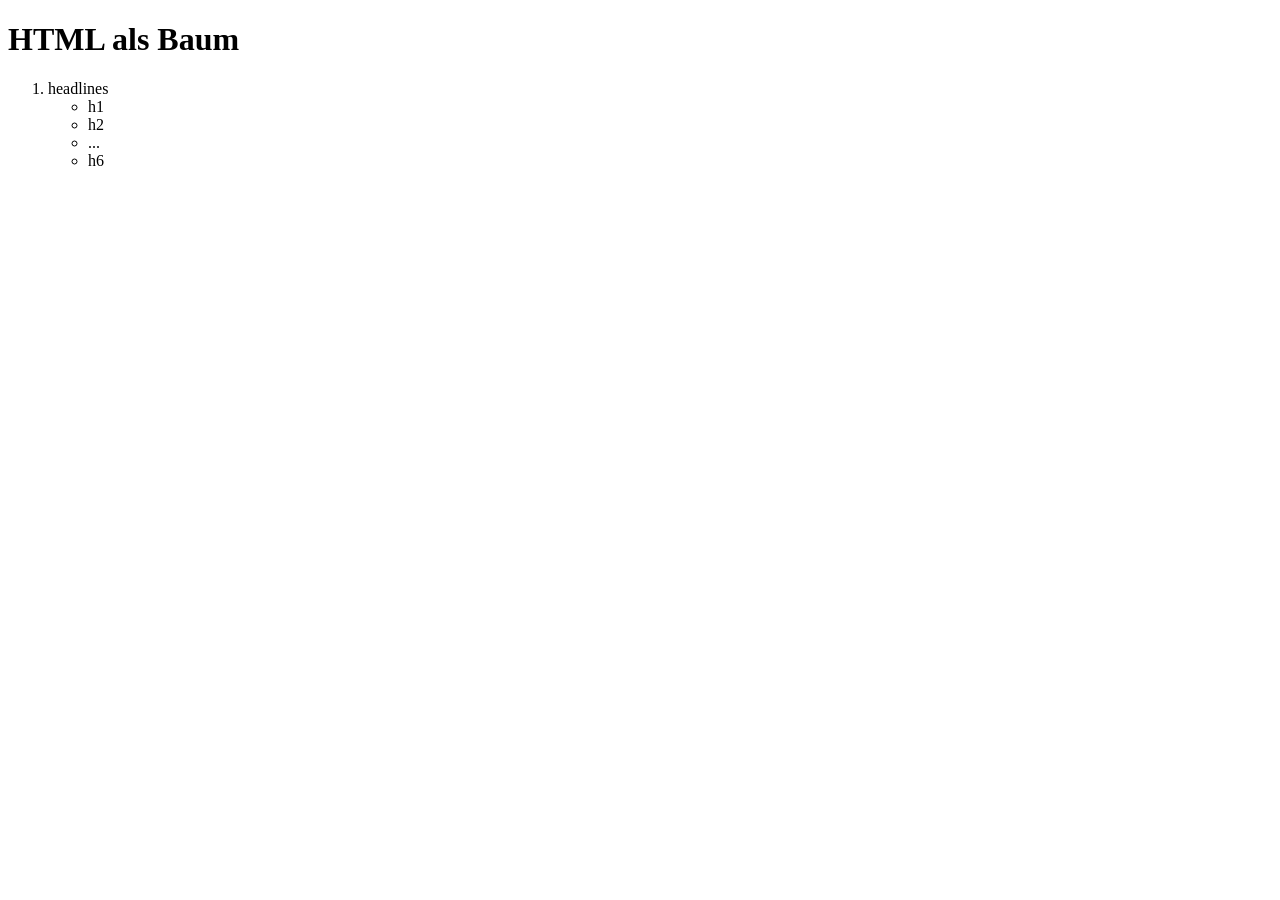
<file: 2-uib/2022-11-09-linking-id-mailto_and_colors/00-html-tree/10-index.html>
<!DOCTYPE html>
<html lang="en">
    <head>
        <meta charset="UTF-8">
        <meta http-equiv="X-UA-Compatible" content="IE=edge">
        <meta name="viewport" content="width=device-width, initial-scale=1.0">
        <title>HTML als Baum</title>
    </head>

    <body>
        <h1>HTML als Baum</h1>

        <ol>
            <li>headlines</li>
            <ul>
                <li>h1</li>
                <li>h2</li>
                <li>...</li>
                <li>h6</li>
            </ul>
        </ol>
    </body>
</html>
</file>
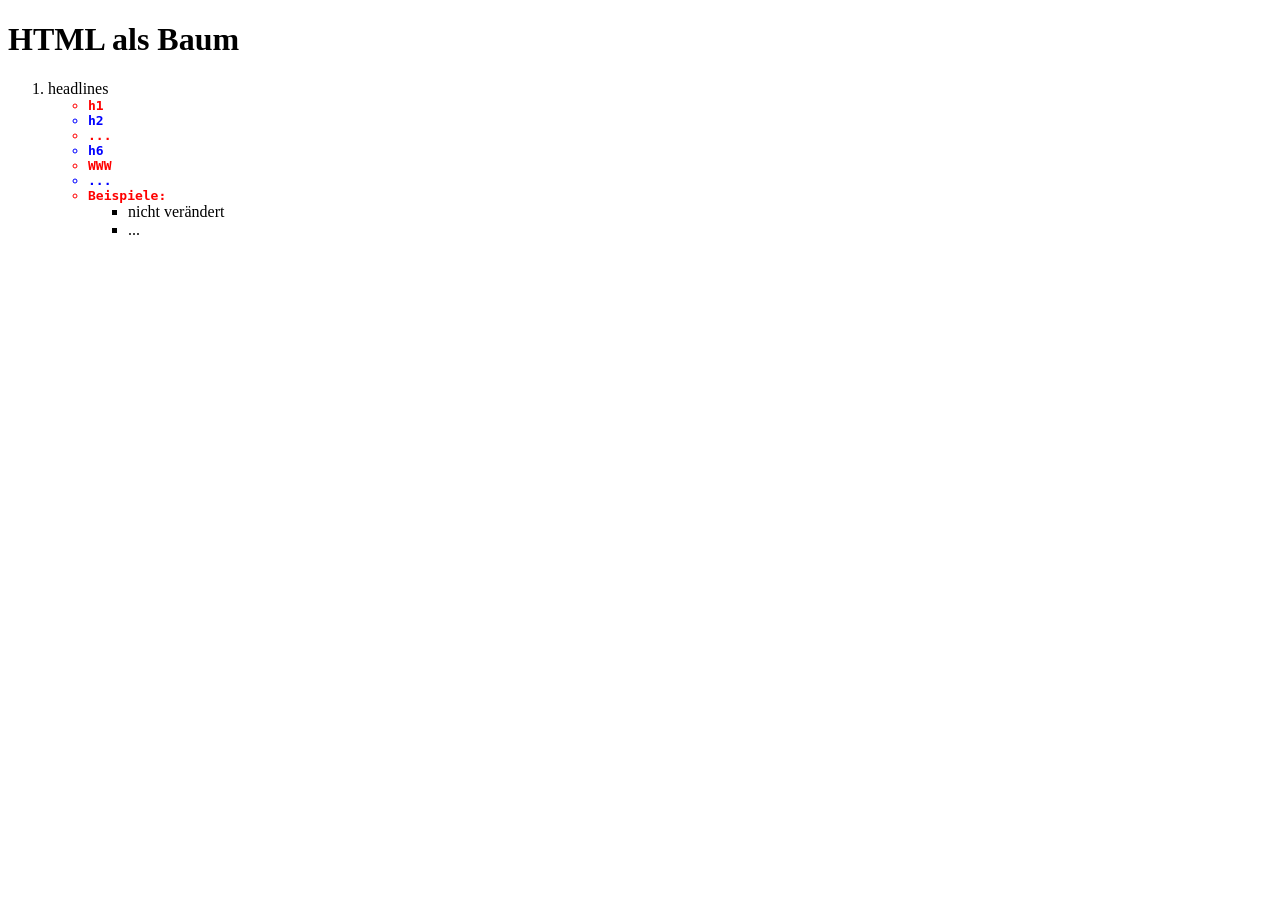
<file: 2-uib/2022-11-09-linking-id-mailto_and_colors/00-html-tree/20-index-css.html>
<!DOCTYPE html>
<html lang="en">
    <head>
        <meta charset="UTF-8">
        <meta http-equiv="X-UA-Compatible" content="IE=edge">
        <meta name="viewport" content="width=device-width, initial-scale=1.0">
        <title>HTML als Baum</title>
        <style>
            ol>ul>li {
                font-family: monospace;
                font-weight: bold;
                color: red;
            }

            ol>ul>li:nth-child(even) {
                color: blue;
            }
        </style>
    </head>
    <body>
        <h1>HTML als Baum</h1>

        <ol>
            <li>headlines</li>
            <ul>
                <li>h1</li>
                <li>h2</li>
                <li>...</li>
                <li>h6</li>
                <li>WWW</li>
                <li>...</li>
                <li>Beispiele:</li>
                <ul>
                    <li>nicht verändert</li>
                    <li>...</li>
                </ul>
            </ul>
        </ol>
    </body>
</html>
</file>
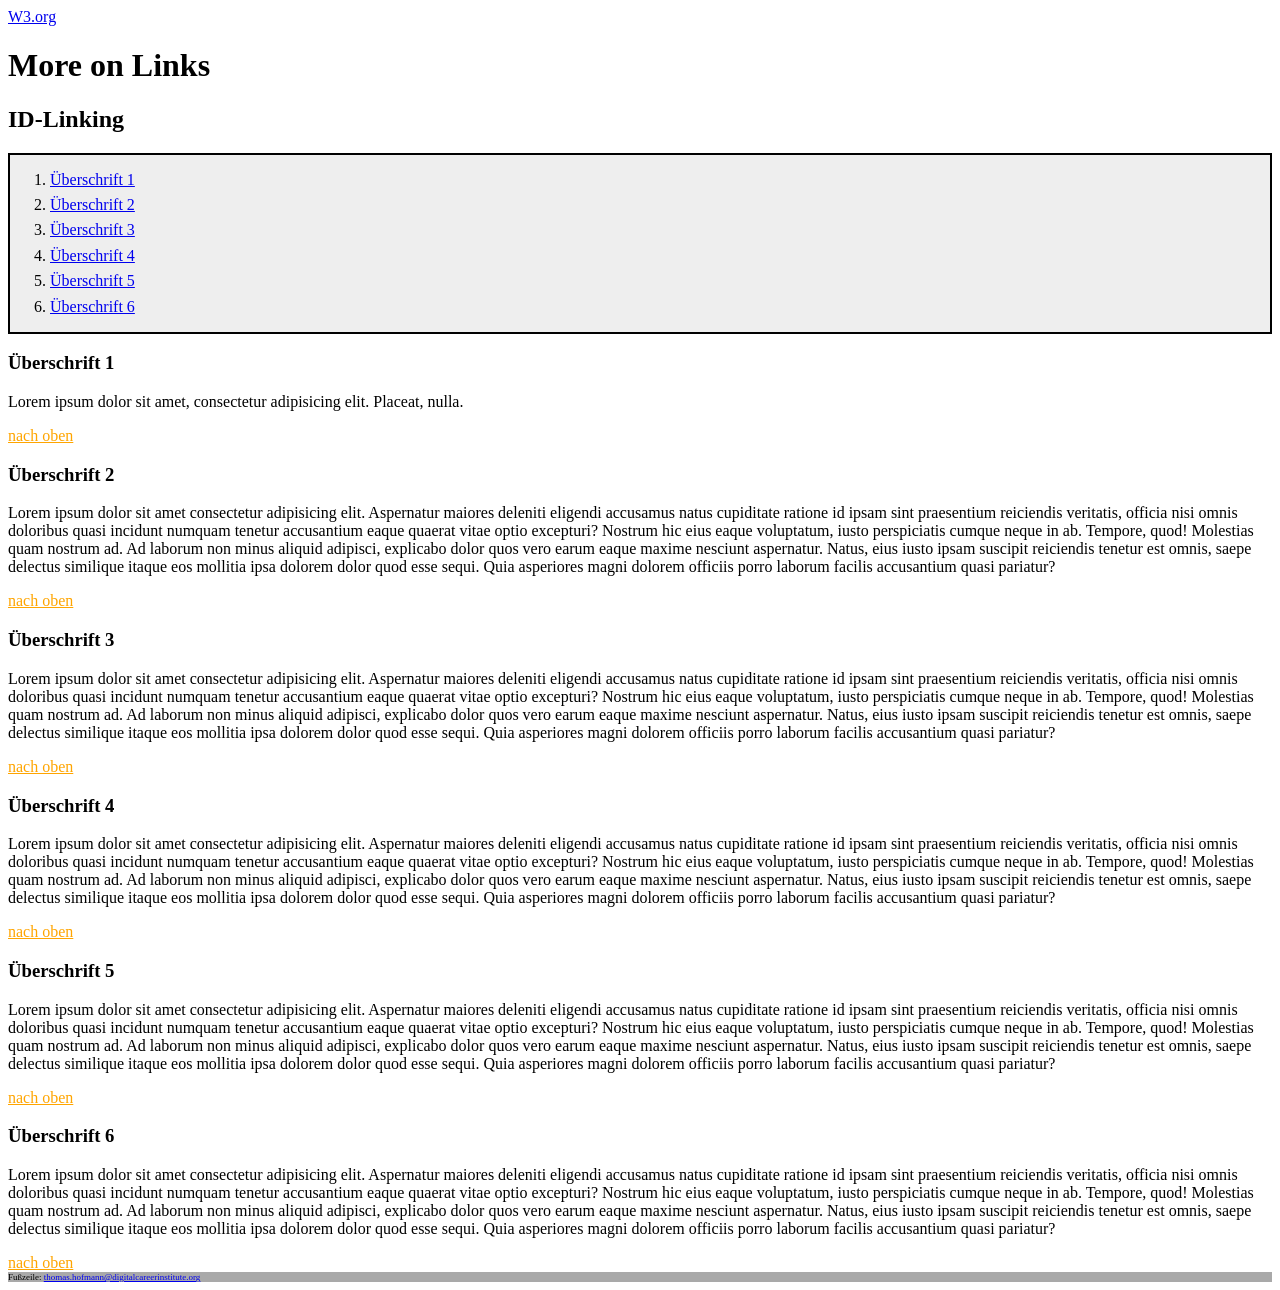
<file: 2-uib/2022-11-09-linking-id-mailto_and_colors/10-links.html/10-intro-id-linking.html>
<!DOCTYPE html>
<html lang="en">
<head>
    <meta charset="UTF-8">
    <meta http-equiv="X-UA-Compatible" content="IE=edge">
    <meta name="viewport" content="width=device-width, initial-scale=1.0">
    <title>ID-Linking</title>
</head>
<style>
    a:visited {
        color: orange;
    }

    a:hover {
        color: red;
    }

    a:active {
        color: green;
        /* background-color: grey; */
    }

    footer {
        background-color: darkgrey;
        font-size: xx-small;
    }

    nav {
        border: 2px solid black;
        background-color: #eee; /* hex code */
        /* 
            RGB => Rot Grün Blau 
            Weiß => 255, 255, 255
            Schwarz => 0, 0, 0
        */
    }

    nav li {
        margin-bottom: 1ex;
    }
</style>
<body>
    <a href="http://www.w3.org">W3.org</a>
    <h1>More on Links</h1>
    <h2>ID-Linking</h2>
    <nav>
        <ol>
            <li><a href="#1">Überschrift 1</a></li>
            <li><a href="#2">Überschrift 2</a></li>
            <li><a href="#3">Überschrift 3</a></li>
            <li><a href="#4">Überschrift 4</a></li>
            <li><a href="#5">Überschrift 5</a></li>
            <li><a href="#6">Überschrift 6</a></li>
        </ol>
    </nav>

    <h3 id="1">Überschrift 1</h3>
    <p>Lorem ipsum dolor sit amet, consectetur adipisicing elit. Placeat, nulla.</p>
    <a href="">nach oben</a>

    <h3 id="2">Überschrift 2</h3>
    <p>Lorem ipsum dolor sit amet consectetur adipisicing elit. Aspernatur maiores deleniti eligendi accusamus natus cupiditate ratione id ipsam sint praesentium reiciendis veritatis, officia nisi omnis doloribus quasi incidunt numquam tenetur accusantium eaque quaerat vitae optio excepturi? Nostrum hic eius eaque voluptatum, iusto perspiciatis cumque neque in ab. Tempore, quod! Molestias quam nostrum ad. Ad laborum non minus aliquid adipisci, explicabo dolor quos vero earum eaque maxime nesciunt aspernatur. Natus, eius iusto ipsam suscipit reiciendis tenetur est omnis, saepe delectus similique itaque eos mollitia ipsa dolorem dolor quod esse sequi. Quia asperiores magni dolorem officiis porro laborum facilis accusantium quasi pariatur?</p>
    <a href="">nach oben</a>

    <h3 id="3">Überschrift 3</h3>
    <p>Lorem ipsum dolor sit amet consectetur adipisicing elit. Aspernatur maiores deleniti eligendi accusamus natus cupiditate ratione id ipsam sint praesentium reiciendis veritatis, officia nisi omnis doloribus quasi incidunt numquam tenetur accusantium eaque quaerat vitae optio excepturi? Nostrum hic eius eaque voluptatum, iusto perspiciatis cumque neque in ab. Tempore, quod! Molestias quam nostrum ad. Ad laborum non minus aliquid adipisci, explicabo dolor quos vero earum eaque maxime nesciunt aspernatur. Natus, eius iusto ipsam suscipit reiciendis tenetur est omnis, saepe delectus similique itaque eos mollitia ipsa dolorem dolor quod esse sequi. Quia asperiores magni dolorem officiis porro laborum facilis accusantium quasi pariatur?</p>
    <a href="">nach oben</a>

    <h3 id="4">Überschrift 4</h3>
    <p>Lorem ipsum dolor sit amet consectetur adipisicing elit. Aspernatur maiores deleniti eligendi accusamus natus cupiditate ratione id ipsam sint praesentium reiciendis veritatis, officia nisi omnis doloribus quasi incidunt numquam tenetur accusantium eaque quaerat vitae optio excepturi? Nostrum hic eius eaque voluptatum, iusto perspiciatis cumque neque in ab. Tempore, quod! Molestias quam nostrum ad. Ad laborum non minus aliquid adipisci, explicabo dolor quos vero earum eaque maxime nesciunt aspernatur. Natus, eius iusto ipsam suscipit reiciendis tenetur est omnis, saepe delectus similique itaque eos mollitia ipsa dolorem dolor quod esse sequi. Quia asperiores magni dolorem officiis porro laborum facilis accusantium quasi pariatur?</p>
    <a href="">nach oben</a>

    <h3 id="5">Überschrift 5</h3>
    <p>Lorem ipsum dolor sit amet consectetur adipisicing elit. Aspernatur maiores deleniti eligendi accusamus natus cupiditate ratione id ipsam sint praesentium reiciendis veritatis, officia nisi omnis doloribus quasi incidunt numquam tenetur accusantium eaque quaerat vitae optio excepturi? Nostrum hic eius eaque voluptatum, iusto perspiciatis cumque neque in ab. Tempore, quod! Molestias quam nostrum ad. Ad laborum non minus aliquid adipisci, explicabo dolor quos vero earum eaque maxime nesciunt aspernatur. Natus, eius iusto ipsam suscipit reiciendis tenetur est omnis, saepe delectus similique itaque eos mollitia ipsa dolorem dolor quod esse sequi. Quia asperiores magni dolorem officiis porro laborum facilis accusantium quasi pariatur?</p>
    <a href="">nach oben</a>
    
    <h3 id="6">Überschrift 6</h3>
    <p>Lorem ipsum dolor sit amet consectetur adipisicing elit. Aspernatur maiores deleniti eligendi accusamus natus cupiditate ratione id ipsam sint praesentium reiciendis veritatis, officia nisi omnis doloribus quasi incidunt numquam tenetur accusantium eaque quaerat vitae optio excepturi? Nostrum hic eius eaque voluptatum, iusto perspiciatis cumque neque in ab. Tempore, quod! Molestias quam nostrum ad. Ad laborum non minus aliquid adipisci, explicabo dolor quos vero earum eaque maxime nesciunt aspernatur. Natus, eius iusto ipsam suscipit reiciendis tenetur est omnis, saepe delectus similique itaque eos mollitia ipsa dolorem dolor quod esse sequi. Quia asperiores magni dolorem officiis porro laborum facilis accusantium quasi pariatur?</p>
    <a href="">nach oben</a>

    <footer>
        Fußzeile: <a href="mailto:thomas.hofmann@digitalcareerinstitute.org">thomas.hofmann@digitalcareerinstitute.org</a>
    </footer>

</body>
</html>
</file>
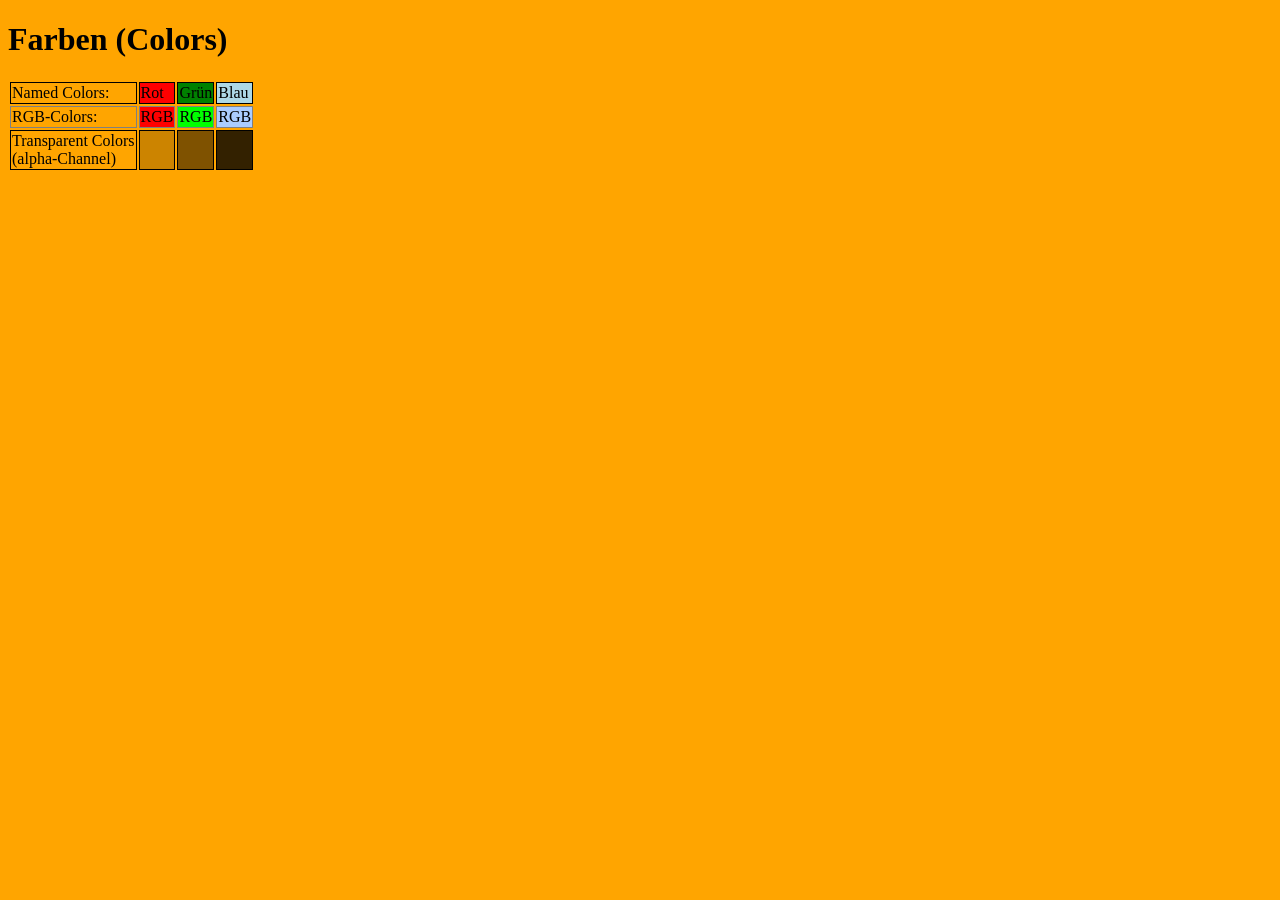
<file: 2-uib/2022-11-09-linking-id-mailto_and_colors/20-colors/10-index.html>
<!DOCTYPE html>
<html lang="en">
<head>
    <meta charset="UTF-8">
    <meta http-equiv="X-UA-Compatible" content="IE=edge">
    <meta name="viewport" content="width=device-width, initial-scale=1.0">
    <title>Colors</title>
    <style>
        body {
            background-color: orange;
        }

        td {
            border: 1px solid black;
        }

        .red {
            background-color: red;
        }

        .green {
            background-color: green;
        }

        .blue {
            background-color: lightblue;
        }

        .rgb_row td {
            border-color: grey;
        }

        .rgb_red {
            background-color: rgb(255, 0, 0);
        }

        .rgb_green {
            background-color: rgb(0, 255, 0);
        }

        .rgb_blue {
            /* background-color: rgb(0, 0, 255); */
            /* hex-Code sind 16 verschiedene Ziffern 0123456789abcdef */
            /* background-color: #00f; */ /* #RGB */
            /* background-color: #0000ff; #RRGGBB */
            background-color: #acf; /* #RRGGBB */
        }

        .little_alpha {
            background-color: rgba(0, 0, 0, 0.2);
        }

        .medium_alpha {
            background-color: rgba(0, 0, 0, 0.5);
        }

        .big_alpha {
            background-color: rgba(0, 0, 0, 0.8);
        }
</style>
</head>
<body>
    <h1>Farben (Colors)</h1>

    <table>
        <tr>
            <td>Named Colors:</td>
            <td class="red">Rot</td>
            <td class="green">Grün</td>
            <td class="blue">Blau</td>
        </tr>

        <tr class="rgb_row">
            <td>RGB-Colors:</td>
            <td class="rgb_red">RGB</td>
            <td class="rgb_green">RGB</td>
            <td class="rgb_blue">RGB</td>
        </tr>

        <tr>
            <td>Transparent Colors <br>(alpha-Channel)</td>
            <td class="little_alpha"></td>
            <td class="medium_alpha"></td>
            <td class="big_alpha"></td>
        </tr>
    </table>
</body>
</html>
</file>
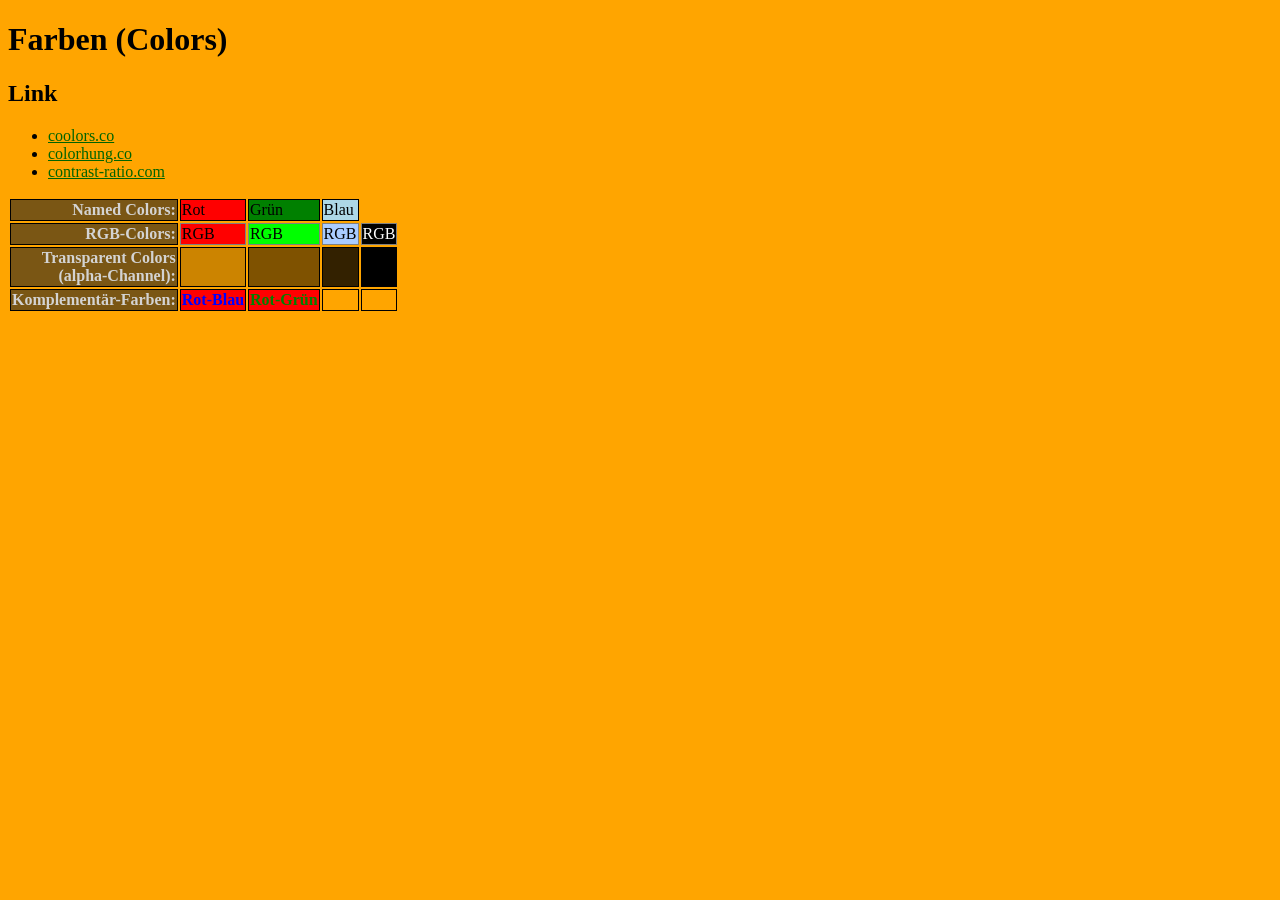
<file: 2-uib/2022-11-09-linking-id-mailto_and_colors/20-colors/20-index-refactoring.html>
<!DOCTYPE html>
<html lang="en">
<head>
    <meta charset="UTF-8">
    <meta http-equiv="X-UA-Compatible" content="IE=edge">
    <meta name="viewport" content="width=device-width, initial-scale=1.0">
    <title>Colors</title>
    <link rel="stylesheet" href="20-style.css">
</head>
<body>
    <h1>Farben (Colors)</h1>

    <h2>Link</h2>
    <ul>
        <li><a href="https://coolors.co/palettes/trending">coolors.co</a></li>
        <li><a href="https://colorhunt.co/">colorhung.co</a></li>
        <li><a href="https://contrast-ratio.com/#hsla%28200%2C0%25%2C0%25%2C.7%29-on-%23ffffff">contrast-ratio.com</a></li>
    </ul>

    <table>
        <tr>
            <th>Named Colors:</th>
            <td class="red">Rot</td>
            <td class="green">Grün</td>
            <td class="blue">Blau</td>
        </tr>

        <tr class="rgb_row">
            <th>RGB-Colors:</th>
            <td class="rgb_red">RGB</td>
            <td class="rgb_green">RGB</td>
            <td class="rgb_blue">RGB</td>
            <td class="rgb_black">RGB</td>
        </tr>

        <tr>
            <th>Transparent Colors <br>(alpha-Channel):</th>
            <td class="little_alpha"></td>
            <td class="medium_alpha"></td>
            <td class="big_alpha"></td>
            <td class="max_alpha"></td>
        </tr>

        <tr>
            <th>Komplementär-Farben:</th>
            <td class="red_blue">Rot-Blau</td>
            <td class="red_green">Rot-Grün</td>
            <td></td>
            <td></td>
        </tr>
    </table>
</body>
</html>
</file>
<file: 2-uib/2022-11-07-htm&css-intro/class/style.css>
h5 {
  color: orange;
}

td {
  color: brown;
  font-size: x-large;
}
table {
  color: aqua;
}
nav {
  background-color: black;
  color: gainsboro;
  font-size: 0.75rem;
  width: 100vw;
}
ul {
  list-style: none;
}
li {
  display: inline;
  /* border: 2px solid red; */
  width: 6rem;
}
</file>
<file: 2-uib/2022-11-08-css-selectors/class/css/style.css>
/* CSS selectors */

/* Element selector */
html {
  background-color: gray;
}
/* #ID selector */
#li1 {
  color: orange;
}
/* .class selector */
.li-box {
  color: purple;
}
/* element,element Selector
  element AND element 
  */
table,
.li-box {
  border: 2px solid green;
}
/* element element Selector
  aka element inside element 
  */
div p {
  color: brown;
}
/* element>element	 Selector  
  element parent element 
  */
div > p {
  color: blue;
}
/* element1~element2 Selector 
  element preceded element */
table ~ ol {
  font-size: 4rem;
}
/* element+element  Selector
  element immediately after element */
ol + div {
  background-color: aqua;
}
/* [attribute] Selector */
[name] {
  background-color: chocolate;
}
/* [attribute=value] Selector  */
[name="user-name"] {
  border: 2px solid red;
}
/* [attribute~=value] Selector
  containing the value */
[class~="this"] {
  background-color: orange;
}
/* [attribute^=value] Selector
  begins with the value */
[name^="user"] {
  font-size: 0.4rem;
}
/* [attribute$=value] Selector
  value ends with  */
[class$="class"] {
  border: 2px solid pink;
}
[class*="long"] {
  /* border: 3px solid hotpink; */
  height: 3rem;
}

/* longTrip long using * -> longTrip long */
/* longTrip long using ~ -> long */

/* pseudo class  */
table:hover {
  background-color: chartreuse;
}

/* :nth-child() */
/* 1st, 2nd , 3th, 4th, 5th, nth */
tr:nth-child(3) td:nth-child(3) {
  color: red;
}
tr:nth-child(5n) {
  background-color: brown;
}
tr:nth-child(1) :nth-child(n + 1):nth-child(-n + 2) {
  border: 3px dashed blue;
}
/* rem, em, in, cm, %, px */

/* Hej, this is upstream */
</file>
<file: 2-uib/2022-11-09-linking-id-mailto_and_colors/20-colors/20-style.css>
body {
    background-color: orange;
}

a {
    color: darkgreen;
}

th {
    text-align: right;
    background-color: #2229;
    color: lightgrey;
}

td, th {
    border: 1px solid black;
}

.red {
    background-color: red;
}

.green {
    background-color: green;
}

.blue {
    background-color: lightblue;
}

.rgb_row td {
    border-color: grey;
}

.rgb_red {
    background-color: rgb(255, 0, 0);
}

.rgb_green {
    background-color: rgb(0, 255, 0);
}

.rgb_blue {
    /* background-color: rgb(0, 0, 255); */
    /* hex-Code sind 16 verschiedene Ziffern 0123456789abcdef */
    /* background-color: #00f; */ /* #RGB */
    /* background-color: #0000ff; #RRGGBB */
    background-color: #acf; /* #RRGGBB */
}

.rgb_black {
    background-color: #000;
    color: #fff;
}

.little_alpha {
    background-color: rgba(0, 0, 0, 0.2);
}

.medium_alpha {
    background-color: rgba(0, 0, 0, 0.5);
}

.big_alpha {
    background-color: rgba(0, 0, 0, 0.8);
}

.max_alpha {
    background-color: rgba(0, 0, 0, 1);
}

.red_blue {
    background-color: red;
    color: blue;
    font-weight: bolder;
}

.red_green {
    background-color: red;
    color: green;
    font-weight: bolder;
}
</file>
